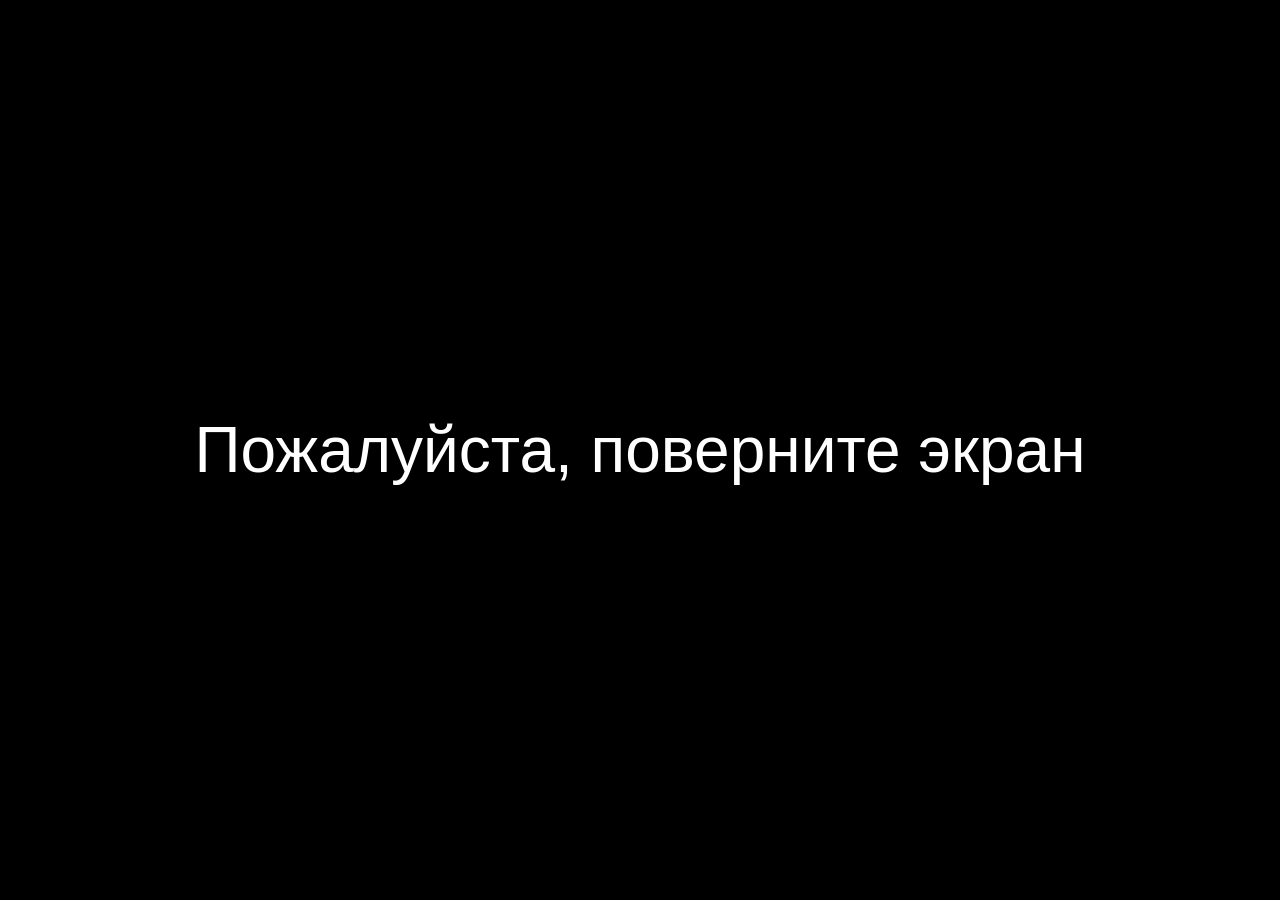
<file: index.html>
<!DOCTYPE html>
<html>
<head>
    <title>Старт</title>
    <meta charset="utf-8">
    <link href="https://fonts.sberbank.ru/css?family=SB+Sans:300,400,500,600,700&display=swap" rel="stylesheet">
    <link rel="stylesheet" href="./src/css/style.css">
    <link rel="stylesheet" href="./src/css/clon-preloader.css">
    <style>
        #question-container {
            flex: 0 0 auto;
            align-items: center;
            justify-content: center;
            display: flex;
            height: 13.5vh;
            padding: 35px;
            margin: 0vh auto 0;
            overflow: hidden;
            text-align: center;
        }
        #cat-container {
            margin-bottom: 2vh;
            z-index: 3;
        }
        #cat-container video {
            min-width: 110%;
        }
        #cat-container canvas {
            z-index: 3;
        }
        #progress-bar .step {
            background: rgba(255, 255, 255, 0.35);
            backdrop-filter: blur(15px);
            -webkit-backdrop-filter: blur(15px);
        }
        #progress-bar .active {
            background: rgba(255, 255, 255, 0.76);
        }
        #soundOverlay, #interaction-required-popup, #camera-access-required {
            z-index: 999;
        }
        button, #startBtn, .flow-btn, .primary, #soundStartBtn, #interaction-btn, #close-browser-popup, #skipVideoButton {
            -webkit-tap-highlight-color: transparent;
            outline: none;
        }
    </style>
</head>
<body>
<div id="preloader">
    <div id="preloader-text">Загрузка...</div>
    <div id="preloader-progress-container">
        <div id="preloader-progress-bar"></div>
    </div>
</div>
<script src="src/js/webgl-video-processor.js"></script>
<script src="src/js/config.js"></script>
<script src="src/js/requests.js"></script>
<video id="webcam-feed" playsinline autoplay muted></video>

<div id="main-container" class="hidden">
    <div id="progress-bar" style="margin-top: 20px">
        <div class="step" id="step1"></div>
        <div class="step" id="step2"></div>
        <div class="step" id="step3"></div>
    </div>
    <div id="wrong" style="display:none"></div>
    <div id="question-containe" style="height:8vh; display:flex; justify-content:flex-end; align-items:center; margin: 1vh 0; padding-right: 10vw;">
        <div id="skipVideoButton" style=" z-index: 1000; height: 100%; aspect-ratio: 1/1; border-radius: 50%; cursor: pointer; border:1px solid rgba(255, 255, 255, 0.4); background: #77777766 url(./svg/array.svg) no-repeat center; background-size: 70%; backdrop-filter: blur(10px); -webkit-backdrop-filter: blur(10px);">
        </div>
    </div>
    <div id="question-container" style="height:13.5vh">
        <div id="start-text"><h2 style="margin:15px 0">Привет!</h2>Скорее жми Старт, котан!</div>
        <div id="flow-ui" role="dialog" aria-hidden="true"></div>
        <div id="flow-question"></div>
    </div>

    <div id="cat-container">
        <canvas id="cat-canvas" style="height: 100%; width:100%; object-fit: cover;"></canvas>
        <video id="sbercat-video-1" playsinline muted crossorigin="anonymous"
               style="display: none; width: 100%; object-fit: contain">
            Ваш браузер не поддерживает видео.
        </video>
        <video id="sbercat-video-2" playsinline muted crossorigin="anonymous"
               style="display: none; width: 100%; object-fit: contain"></video>
        <video id="sbercat-video-3" playsinline muted crossorigin="anonymous"
               style="display: none; width: 100%; object-fit: contain"></video>
    </div>
    <div class="third" id="third"
         style="
         height: 15vh;
          display:none"
    ></div>
</div>

<div id="startBtn" class="hidden">Старт</div>
<div id="flow-buttons" class="hidden"></div>

<div id="soundOverlay" class="hidden" style="display: none;">
    <div class="soundBox">
        <div style="color:white; font-size: 60px; margin-bottom: 30px">Готов начать?</div>
        <button id="soundStartBtn">Готов</button>
    </div>
</div>


<div id="blur-overlay"></div>

<div id="interaction-required-popup"
     style="position: fixed; top: 0; left: 0; width: 100vw; height: 100vh; backdrop-filter: blur(40px); -webkit-backdrop-filter: blur(40px); background: rgba(0,0,0,0.25); z-index: 9999999; display: none; align-items: center; justify-content: center;">
    <div class="soundBox">
        <div style="color:white; font-size: 60px; margin-bottom: 30px">Готов начать?</div>
        <button id="interaction-btn"
                style="font-size: 42px; padding: 30px 70px; border-radius: 90px; background: linear-gradient(100deg, rgba(250, 237, 0, 1), rgba(88, 213, 105, 1),rgba(32, 199, 209, 1)); color: white; border: none; cursor: pointer;">
            Готов
        </button>
    </div>
</div>
<div id="supported-browsers-popup"
     style="position: fixed; top: 0; left: 0; width: 100%; height: 100%; background-color: rgba(0,0,0,0.8); color: white; text-align: center; z-index: 1000; align-items: center; justify-content: center;">
    <div style="background: rgba(255, 255, 255, 0.15); backdrop-filter: blur(40px); -webkit-backdrop-filter: blur(40px); border-radius: 35px; padding: 50px; margin: 20px;">
        <h1 style="font-size: 60px; margin-bottom: 30px;">Поддерживаемые браузеры</h1>
        <p style="font-size: 40px; text-align: left; margin-bottom: 40px;">
            Для корректной работы приложения убедитесь, что вы используете один из следующих браузеров:
        <p>
        <ul style="text-align: left;">
            <li style="font-size: 40px;">Яндекс Браузер (последняя версия) Android</li>
            <li style="font-size: 40px;">Google Chrome (последняя версия) Android</li>
            <li style="font-size: 40px;">Safari (последняя версия) IOS</li>
        </ul>
        <p style="font-size: 40px; text-align: left; margin-bottom: 40px;">
        </p>
        <button id="close-browser-popup"
                style="font-size: 42px; padding: 30px 70px; border-radius: 90px; background: linear-gradient(100deg, rgba(250, 237, 0, 1), rgba(88, 213, 105, 1),rgba(32, 199, 209, 1)); color: white; border: none; cursor: pointer;">
            Понятно
        </button>
    </div>
</div>
<div id="orientation-overlay" style="display: none; position: fixed; top: 0; left: 0; width: 100%; height: 100%; background-color: black; color: white; display: flex; align-items: center; justify-content: center; z-index: 999999999;">
    <p style="font-size: 5vw; text-align: center;">Пожалуйста, поверните экран</p>
</div>

<script src="src/js/preloader.js"></script>
<script src="src/js/common-functions.js"></script>
<script>
    const skipVideoButton = document.getElementById('skipVideoButton');

    function triggerImmediateButtonDisplayForOffline(videoSource) {
        if (!navigator.onLine) {
            if (videoSource.includes('cat_1_scen_1_1_fps25')) {
                document.getElementById("startBtn").style.display = "block";
            }
            if (videoSource.includes('cat_1_scen_1_2_fps25_slojnost')) {
                document.getElementById("flow-buttons").style.display = "flex";
            }
            if (videoSource.includes('cat_1_scen_1_3_fps25_vpered_kotan')) {
                document.getElementById("flow-buttons").style.display = "flex";
            }
            if (videoSource.includes('cat_2_scene_wrong_station_25Fps')) {
                const wrongBtn = document.getElementById("wrong-btn");
                if(wrongBtn) wrongBtn.style.display = "block";
            }
        }
    }

    function updateSkipButtonVisibility() {
        if (activeVideo && !activeVideo.paused && !activeVideo.ended && (activeVideo.dataset.originalSrc || "").indexOf('waiting_coffe_25Fps') === -1) {
            skipVideoButton.style.display = 'block';
        } else {
            skipVideoButton.style.display = 'none';
        }
    }

    skipVideoButton.addEventListener('click', () => {
        if (activeVideo && !activeVideo.paused && !activeVideo.ended && (activeVideo.dataset.originalSrc || "").indexOf('waiting_coffe_25Fps') === -1) {
            skipVideoButton.style.display = 'none';
            activeVideo.currentTime = activeVideo.duration;
        }
    });
    function checkOrientation() {
        const overlay = document.getElementById('orientation-overlay');
        // Show overlay if width is greater than height (landscape orientation)
        if (window.innerWidth > window.innerHeight) {
            overlay.style.display = 'flex';
        } else {
            overlay.style.display = 'none';
        }
    }

    // Initial check on page load
    document.addEventListener('DOMContentLoaded', checkOrientation);
    // Re-check on window resize and orientation change events
    window.addEventListener('resize', checkOrientation);
    window.addEventListener('orientationchange', checkOrientation);


    let catCanvas, webglProcessor, activeVideo;
    let userHasStarted = false;
    let isWrongStationHandled = false;

    let videos;

    const soundStartBtn = document.getElementById("startBtn");
    soundStartBtn.style.display = "none";
    document.addEventListener('touchmove', function(e) {
        e.preventDefault();
    }, { passive: false });

    function playVideo(src, loop = false) {
        const nextVideo = videos.find(v => v !== activeVideo);

        if (!nextVideo) return null; // Return null if no nextVideo
        nextVideo.dataset.endedTriggered = 'false';

        const platformSrc = getPlatformVideoSrc(src);
        const videoSrc = (window.preloadedVideoBlobs && window.preloadedVideoBlobs[platformSrc]) || platformSrc;

        nextVideo.dataset.originalSrc = platformSrc;

        nextVideo.pause();
        nextVideo.currentTime = 0;
        nextVideo.src = videoSrc;
        if (isIOS) {
            console.log('Playing video on iOS:', nextVideo.src);
        }
        nextVideo.loop = loop;
        nextVideo.muted = false;
        const playVideoWhenReady = () => {
            if (nextVideo.readyState >= nextVideo.HAVE_ENOUGH_DATA) {
                // Video is ready to play. Remove listener and attempt to play.
                nextVideo.removeEventListener('canplaythrough', playVideoWhenReady);

                nextVideo.addEventListener('playing', () => {
                    if (activeVideo) {
                        activeVideo.pause();
                        if (isAndroid) activeVideo.style.display = 'none';
                    }
                    activeVideo = nextVideo;
                    if (isAndroid) {
                        activeVideo.style.display = 'block';
                        catCanvas.style.display = 'none';
                    } else {
                        activeVideo.style.display = 'none';
                        catCanvas.style.display = 'block';
                    }
                    updateSkipButtonVisibility();
                }, { once: true });

                const playPromise = nextVideo.play();
                if (playPromise !== undefined) {
                    playPromise.catch(error => {
                        console.error("Video play failed:", error, "for src:", src);
                        if (error.name === "NotAllowedError") {
                            console.log("Autoplay with sound was blocked. Trying to play muted.");
                            nextVideo.muted = true;
                            nextVideo.play().catch(e => console.error("Muted autoplay also failed:", e));
                        }
                    });
                }
            }
        };

        nextVideo.addEventListener('canplaythrough', playVideoWhenReady);
        nextVideo.load();
        // Fallback for cases where canplaythrough might not fire or video is already ready
        playVideoWhenReady();
        return nextVideo; // Return the video element
    }

    function handleWrongStation() {
        if (isWrongStationHandled) return;
        isWrongStationHandled = true;
        document.getElementById('interaction-required-popup').style.display = 'none';
        document.getElementById('start-text').style.display = 'none';
        document.getElementById('startBtn').style.display = 'none';
        document.getElementById('flow-ui').style.display = 'none';
        document.getElementById('flow-question').style.display = 'none';
        document.getElementById('soundOverlay').style.display = 'none';
        document.getElementById('progress-bar').style.display = 'none';
        document.getElementById('wrong').style.display = 'none';
        videos.forEach(v => {
            v.pause();
            v.muted = true;
            v.currentTime = 0;
            if (isAndroid) v.style.display = 'none';
        });

        document.getElementById('blur-overlay').style.display = 'block';

        const questionContainer = document.getElementById('question-container');
        questionContainer.style.display = 'flex';
        questionContainer.innerHTML = `<div style="text-align: center;"><div style="text-align: center; padding-bottom: 5px; font-size: 50px;">Эй, следопыт, ты потерялся!</div><div style="font-size: 40px;">Это не та станция. Вернись к предыдущей и следуй по следам!</div></div>`;

        const flowButtons = document.getElementById('flow-buttons');
        flowButtons.style.display = 'flex';
        flowButtons.innerHTML = '';

        const wrongStationBtn = document.createElement('button');
        wrongStationBtn.id = 'wrong-btn';
        wrongStationBtn.className = 'primary';
        wrongStationBtn.textContent = 'Вернуться к поиску';
        wrongStationBtn.style.width = '100%';
        wrongStationBtn.style.display = 'none';
        wrongStationBtn.onclick = function () {
            document.getElementById('blur-overlay').style.display = 'none';
            window.location.href = 'qr.html';
        };
        flowButtons.appendChild(wrongStationBtn);
        const playedVideo = playVideo('https://nicka-cc.github.io/sbercat2/mp4/cat_2_scene_wrong_station_25Fps 2_1.mp4', false);
        if (playedVideo) {
            triggerImmediateButtonDisplayForOffline(playedVideo.currentSrc);
        }
    }

    function applyChromaKey(videoElement) {
        if (isAndroid || !webglProcessor || !videoElement.videoWidth) return;

        const cropPercent = 0;
        const crop = {
            x: 0,
            y: cropPercent,
            width: 1,
            height: 1 - cropPercent
        };

        const keyingOptions = {
            threshold: 25 / 255.0,
            max_green: 180.0 / 255.0
        };

        webglProcessor.render(videoElement, crop, keyingOptions);
    }

    function onVideoEnd(video) {
        // Ensure this logic runs only once per video playback
        if (video.dataset.endedTriggered === 'true') return;
        video.dataset.endedTriggered = 'true';

        const videoSource = video.dataset.originalSrc || video.src || "";
        if (videoSource.includes('cat_1_scen_1_1_fps25')) {
            document.getElementById("startBtn").style.display = "block";
        }
        if (videoSource.includes('cat_1_scen_1_2_fps25_slojnost')) {
            document.getElementById("flow-buttons").style.display = "flex";
        }
        if (videoSource.includes('cat_1_scen_1_3_fps25_vpered_kotan')) {
            document.getElementById("flow-buttons").style.display = "flex";
        }
        if (videoSource.includes('cat_2_scene_wrong_station_25Fps')) {
            const wrongBtn = document.getElementById("wrong-btn");
            if(wrongBtn) wrongBtn.style.display = "block";
        }
        // Only play waiting_coffe if the current video is not already looping that.
        // This prevents re-triggering the waiting video unnecessarily if `onVideoEnd` is called multiple times by timeupdate.
        if (!video.loop && !videoSource.includes('waiting_coffe_25Fps')) {
            playVideo('https://nicka-cc.github.io/sbercat2/mp4/waiting_coffe_25Fps.mp4', true);
        }
        updateSkipButtonVisibility(); // Update button visibility when video ends
    }

    function renderLoop() {
        requestAnimationFrame(renderLoop);
        if (activeVideo && !activeVideo.paused) {
            if (!isAndroid) {
                applyChromaKey(activeVideo);
            }
        }
    }

    function startApp() {
        const currentFile = window.location.pathname.split('/').pop();
        let expectedStation = localStorage.getItem('currentStation');

        if ((currentFile !== expectedStation) && expectedStation && expectedStation !== 'null') {
            const interactionPopup = document.getElementById('interaction-required-popup');
            interactionPopup.style.display = 'flex';
            document.getElementById('interaction-btn').onclick = () => {
                interactionPopup.style.display = 'none';
                if (!isWrongStationHandled) {
                    handleWrongStation();
                }
            };
        } else {
            if (!userHasStarted) { // Check if progress was restored
                document.getElementById('soundOverlay').style.display = 'flex';
            }

            if (currentFile === 'index.html' && !localStorage.getItem('unauth_activated')) {
                activateUnauth(SCENE_UUID).then(result => {
                    if (result) {
                        localStorage.setItem('unauth_activated', 'true');
                    }
                });
            }
        }
        updateSkipButtonVisibility(); // Initial visibility check
    }

    function init() {
        startWebcam();
        catCanvas = document.getElementById('cat-canvas');

        if (isAndroid) {
            catCanvas.style.display = 'none';
        } else {
            webglProcessor = new WebGLVideoProcessor(catCanvas);
        }

        videos = [
            document.getElementById('sbercat-video-1'),
            document.getElementById('sbercat-video-2'),
            document.getElementById('sbercat-video-3')
        ];
        const video1 = document.getElementById('sbercat-video-1');

        const initialPlatformSrc = getPlatformVideoSrc('https://nicka-cc.github.io/sbercat2/mp4/cat_1_scen_1_1_fps25.mp4');
        const initialVideoSrc = (window.preloadedVideoBlobs && window.preloadedVideoBlobs[initialPlatformSrc]) || initialPlatformSrc;
        video1.src = initialVideoSrc;
        if (isIOS) {
            console.log('Playing initial video on iOS:', video1.src);
        }
        video1.dataset.originalSrc = initialPlatformSrc;
        video1.load();
        activeVideo = video1;

        videos.forEach(v => {
            v.addEventListener('ended', () => onVideoEnd(v));
            v.addEventListener('timeupdate', () => {
                if (v.duration && v.currentTime >= v.duration - 0.3) {
                    onVideoEnd(v);
                }
            });
        });
        window.addEventListener('resize', () => {
            if (!isAndroid && activeVideo) {
                applyChromaKey(activeVideo);
            }
        });

        const savedProgress = JSON.parse(localStorage.getItem('index_progress') || 'null');
        const soundStartButton = document.getElementById("soundStartBtn");

        if (savedProgress && savedProgress.step === 4) {
            // Directly show the scan button UI, bypassing the "continue" overlay.
            userHasStarted = true;
            activeVideo.muted = false;
            document.getElementById("soundOverlay").style.display = "none";
            document.getElementById('startBtn').style.display = 'none';
            document.getElementById('start-text').style.display = 'none';

            setStep(3);
            document.getElementById("flow-question").style.display = 'flex';
            document.getElementById("flow-question").innerHTML =
                "Готов к сканированию?<br>Следуй по моим следам, ищи следующий код";
            document.getElementById("flow-buttons").style.display = 'flex';
            document.getElementById("flow-buttons").innerHTML = `
                <button id="scanBtn" class="flow-btn">Сканировать код</button>
            `;
            document.getElementById("scanBtn").style.border = 'none';
            document.getElementById('scanBtn').style.background = 'linear-gradient(100deg, rgba(250, 237, 0, 1), rgba(88, 213, 105, 1),rgba(32, 199, 209, 1))';
            document.getElementById("scanBtn").addEventListener("click", () => {
                localStorage.removeItem('index_progress');
                localStorage.setItem("currentStation", 'mainStation2.html');
                stopWebcam();
                window.location.href = "qr.html";
            });
            playVideo('https://nicka-cc.github.io/sbercat2/mp4/waiting_coffe_25Fps.mp4', true);

        } else if (savedProgress && (savedProgress.step === 2 || (savedProgress.step === 3 && savedProgress.age !== undefined))) {
            soundStartButton.textContent = 'Продолжить';
            soundStartButton.addEventListener('click', () => {
                userHasStarted = true;
                activeVideo.muted = false;
                document.getElementById("soundOverlay").style.display = "none";
                document.getElementById('startBtn').style.display = 'none';
                document.getElementById('start-text').style.display = 'none';

                if (savedProgress.step === 2) {
                    setStep(2);
                    showAgeStep();
                    playVideo('https://nicka-cc.github.io/sbercat2/mp4/cat_1_scen_1_2_fps25_slojnost.mp4', false);
                } else if (savedProgress.step === 3) {
                    setStep(3);
                    showCountStep(savedProgress.age);
                    playVideo('https://nicka-cc.github.io/sbercat2/mp4/waiting_coffe_25Fps.mp4', true);
                    document.getElementById("flow-buttons").style.display = "flex";
                }
            });

        } else {
            setStep(1);
            soundStartButton.addEventListener("click", () => {
                userHasStarted = true;
                activeVideo.muted = false;

                const playAction = () => {
                    const videoPlayPromise = activeVideo.play();
                    videoPlayPromise.then(() => {
                        document.getElementById("soundOverlay").style.display = "none";
                        if (isAndroid) activeVideo.style.display = 'block';
                        updateSkipButtonVisibility();
                        triggerImmediateButtonDisplayForOffline(activeVideo.currentSrc);
                    }).catch(e => {
                        console.error("Video play failed", e);
                        document.getElementById("soundOverlay").style.display = "none";
                    });
                };

                if (activeVideo.readyState >= activeVideo.HAVE_ENOUGH_DATA) {
                    playAction();
                } else {
                    activeVideo.addEventListener('canplaythrough', playAction, { once: true });
                }
            });

            const startBtn = document.getElementById('startBtn');
            startBtn.addEventListener('click', async () => {
                if (isAndroid) {
                    activeVideo.style.display = 'block';
                    catCanvas.style.display = 'none';
                }
                if (!localStorage.getItem('user_id')) {
                    localStorage.setItem('user_id', crypto.randomUUID());
                }
                localStorage.setItem('total_balls', '0');
                localStorage.setItem('index_progress', JSON.stringify({step: 2}));
                setStep(2);
                const playedVideo = playVideo('https://nicka-cc.github.io/sbercat2/mp4/cat_1_scen_1_2_fps25_slojnost.mp4', false);
                if (playedVideo) {
                    triggerImmediateButtonDisplayForOffline(playedVideo.currentSrc);
                }
                startBtn.style.display = 'none';
                document.getElementById('start-text').style.display = 'none';
                showAgeStep();
                updateSkipButtonVisibility();
            });
        }

        startApp();
        updateSkipButtonVisibility();

        document.getElementById('close-browser-popup').addEventListener('click', () => {
            document.getElementById('supported-browsers-popup').style.display = 'none';
        });

        window.addEventListener('pagehide', stopWebcam);

        function handleVisibilityChange() {
            if (document.visibilityState === 'hidden') {
                if (activeVideo && !activeVideo.paused) {
                    activeVideo.pause();
                }
                stopWebcam();
            } else {
                const track = currentWebcamStream?.getVideoTracks?.()[0];
                const isDead = !track || track.readyState === 'ended';
                if (isDead || !currentWebcamStream) {
                    startWebcam();
                }
                if (activeVideo) {
                    if (activeVideo.ended) {
                        onVideoEnd(activeVideo);
                    } else if (activeVideo.paused && userHasStarted) {
                        activeVideo.play().catch(err => {});
                    }
                }
            }
        }
        document.addEventListener('visibilitychange', handleVisibilityChange);

        if (!isAndroid) {
            renderLoop();
        }
    }

    // --- Start Execution ---
    const urlParams = getUrlParams();
    const SCENE_UUID = urlParams.uuid || '44444e69-ebfc-41bd-a124-809da0a23db2';
    const STATION = urlParams.station ? parseInt(urlParams.station) : 1;

    if (!localStorage.getItem("user_id")) {
        localStorage.setItem("user_id", crypto.randomUUID());
        localStorage.setItem("total_balls", '0');
    }
    loadAgeCategories();

    const indexAssetsConfig = {
        video1: 'https://nicka-cc.github.io/sbercat2/mp4/cat_1_scen_1_1_fps25.mp4',
        video2: 'https://nicka-cc.github.io/sbercat2/mp4/cat_1_scen_1_2_fps25_slojnost.mp4',
        video3: 'https://nicka-cc.github.io/sbercat2/mp4/cat_1_scen_1_3_fps25_vpered_kotan.mp4',
        video4: 'https://nicka-cc.github.io/sbercat2/mp4/cat_2_scene_wrong_station_25Fps 2_1.mp4',
        video5: 'https://nicka-cc.github.io/sbercat2/mp4/waiting_coffe_25Fps.mp4',
        svg1: './svg/array.svg'
    };

    preloadAssets(
        indexAssetsConfig,
        init,
        ['main-container', 'startBtn', 'flow-buttons', 'soundOverlay'],
        ['mainStation2.html'], // htmlPagesToPreload
        ['./src/css/style.css', './src/css/preloader.css'], // cssAssets
        ['https://fonts.sberbank.ru/css?family=SB+Sans:300,400,500,600,700&display=swap'], // fontAssets
        ['./src/js/config.js', './src/js/webgl-video-processor.js', './src/js/common-functions.js', './src/js/station-configs.js', './src/js/station-common.js', './src/js/preloader.js'] // jsAssets
    );

    async function showAgeStep() {
        document.getElementById('flow-question').style.display = 'flex';
        document.getElementById('flow-buttons').style.display = 'none';
        const categoriesJson = localStorage.getItem('ageCategories');
        let categories = [];

        if (categoriesJson) {
            try {
                categories = JSON.parse(categoriesJson);
            } catch (e) {
                console.error('Error parsing age categories:', e);
            }
        }
        if (!categories.length) {
            categories = [{"uuid":"bc00da40-875a-459d-9870-45aa94128790","name":"Младше 10 лет"},{"uuid":"1ee62e44-2c42-4f5e-a97f-d5cd38724133","name":"Старше 10 лет"}];
        }

        document.getElementById("flow-question").innerHTML =
            "Тебе уже стукнуло 10 лет, котан?";
        let buttonsHTML = '';
        categories.forEach((category, index) => {
            const buttonId = index === 0 ? 'noAge' : 'yesAge';
            buttonsHTML += `<button id="${buttonId}" class="flow-btn" data-uuid="${category.uuid}">${index === 0 ? 'нет' : 'да'}</button>`;
        });

        document.getElementById("flow-buttons").innerHTML = buttonsHTML;
        document.getElementById("flow-buttons").style.flexDirection='row-reverse';
        document.querySelectorAll('.flow-btn').forEach(btn => {
            btn.style.background = 'linear-gradient(100deg, rgba(250, 237, 0, 1), rgba(88, 213, 105, 1),rgba(32, 199, 209, 1))';
            btn.style.border = 'none';
        });

        categories.forEach((category, index) => {
            const buttonId = index === 0 ? 'noAge' : 'yesAge';
            document.getElementById(buttonId).addEventListener('click', () => {
                const flowUi = document.getElementById('flow-ui');
                flowUi.dataset.ageCategoryUuid = category.uuid;
                flowUi.dataset.age = index === 0 ? "9" : "11";
                showCountStep(index === 0 ? 9 : 11);
            });
        });
    }

    function showCountStep(age) {
        localStorage.setItem('index_progress', JSON.stringify({step: 3, age: age}));
        setStep(3);
        document.getElementById("flow-question").innerHTML =
            "Котировки растут. На сколько вопросов готов ответить?";
        document.getElementById("flow-buttons").style.flexDirection = 'column';
        document.getElementById("flow-buttons").innerHTML = `
        <button class="count-btn flow-btn" data-count="3">3</button>
        <button class="count-btn flow-btn" data-count="6">6</button>
        <button class="count-btn flow-btn" data-count="12">12</button>
    `;

        [...document.querySelectorAll('.count-btn')].forEach(btn => {
            btn.addEventListener('click', (e) => {
                const cnt = parseInt(e.target.dataset.count);
                finalizeFlow(age, cnt);
            });
        });
    }

    async function finalizeFlow(age, count) {
        localStorage.setItem('questionCount', count);
        age > 10 ? localStorage.setItem('difficulty', 'teen') :localStorage.setItem('difficulty', 'baby') ;
        setStep(3);
        localStorage.setItem('index_progress', JSON.stringify({step: 4}));
        const playedVideo = playVideo('https://nicka-cc.github.io/sbercat2/mp4/cat_1_scen_1_3_fps25_vpered_kotan.mp4', false);
        if (playedVideo) {
            triggerImmediateButtonDisplayForOffline(playedVideo.currentSrc);
        }
        document.getElementById("flow-question").innerHTML =
            "Готов к сканированию?<br>Следуй по моим следам, ищи следующий код";
        document.getElementById("flow-buttons").style.display = 'none';
        document.getElementById("flow-buttons").innerHTML = `
        <button id="scanBtn" class="flow-btn">Сканировать код</button>
    `;
        document.getElementById("scanBtn").style.border = 'none';
        document.getElementById('scanBtn').style.background = 'linear-gradient(100deg, rgba(250, 237, 0, 1), rgba(88, 213, 105, 1),rgba(32, 199, 209, 1))';
        document.getElementById("scanBtn").addEventListener("click", () => {
            localStorage.removeItem('index_progress');
            localStorage.setItem("currentStation", 'mainStation2.html');
            stopWebcam(); // Stop webcam before navigating
            window.location.href = "qr.html";
        });
        const flowUi = document.getElementById('flow-ui');
        const ageCategoryUuid = flowUi.dataset.ageCategoryUuid;
        const userResult = await createUser(ageCategoryUuid, count);
        if (userResult) {
            const statsResult = await createStatistics(SCENE_UUID,STATION, null);
        }
        updateSkipButtonVisibility();
    }

    function setStep(n) {
        document.querySelectorAll('#progress-bar .step').forEach((el, i) => {
            el.classList.toggle('active', i === n - 1);
        });
    }

    function getOperatingSystem() {
        const userAgent = navigator.userAgent || navigator.platform || '';
        if (/Android/i.test(userAgent)) return 'Android';
        if (/iOS|iPhone|iPad|iPod/i.test(userAgent)) return 'iOS';
        return 'Unknown';
    }
    function getBrowser() {
        const userAgent = navigator.userAgent || '';
        if (userAgent.indexOf('CriOS') > -1) return 'Chrome';
        if (userAgent.indexOf('FxiOS') > -1) return 'Firefox';
        if (userAgent.indexOf('Chrome') > -1 && userAgent.indexOf('Edg') === -1) return 'Chrome';
        if (userAgent.indexOf('Firefox') > -1) return 'Firefox';
        if (userAgent.indexOf('Edg') > -1) return 'Edge';
        if (userAgent.indexOf('Safari') > -1) return 'Safari';
        return 'Unknown';
    }
</script>
</body>
</html>
</file>
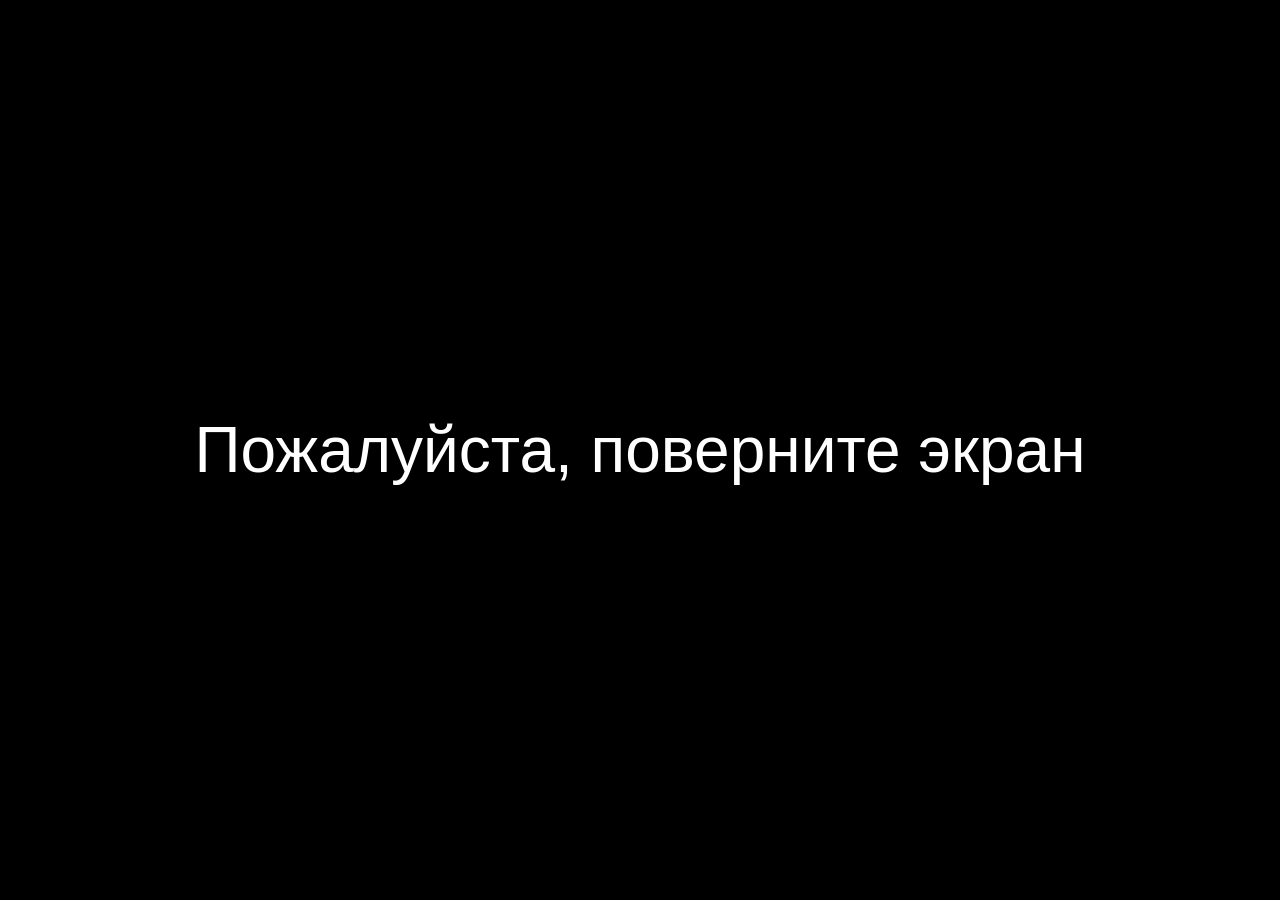
<file: final.html>
<!DOCTYPE html>
<html lang="ru">
<head>
    <meta charset="utf-8" />
    <title>Финал</title>
    <link href="https://fonts.sberbank.ru/css?family=SB+Sans:300,400,500,600,700&display=swap" rel="stylesheet">
    <link rel="stylesheet" href="./src/css/style.css">
    <link rel="stylesheet" href="./src/css/preloader.css">
    <style>
        html, body {
            width: 100vw;
            height: 100vh;
            background: rgba(0, 0, 0, 0.42);
        }
        #question-container {
            flex: 0 0 auto;
            padding: 0 40px;
            height: 14.5vh;
            margin: 0 auto 0;
            display: flex;
            flex-direction: column;
            justify-content: center;
            align-items: center;
            overflow: hidden;
        }
        #cat-container video {
            min-width: 100%;
        }
    </style>
</head>
<body>
<div id="preloader">
    <div id="preloader-text">Загрузка...</div>
    <div id="preloader-progress-container">
        <div id="preloader-progress-bar"></div>
    </div>
</div>
<script src="src/js/webgl-video-processor.js"></script>
<script src="src/js/config.js"></script>
<div id="soundOverlay" class="hidden">
    <div class="soundBox">
        <div style="color:white; font-size: 60px; margin-bottom: 30px">Готов посмотреть результат?</div>
        <button id="soundStartBtn">Смотреть!</button>
    </div>
</div>

<div id="main-content" class="hidden">
    <video id="arjs-video" playsinline autoplay muted></video>

    <div id="main-container">
        <div id="progress-bar" style="margin-top: 20px">
            <div class="step" id="step1"></div>
            <div class="step" id="step2"></div>
            <div class="step" id="step3"></div>
        </div>
        <div id="question-containe" style="height:8vh; display:flex; justify-content:flex-end; align-items:center; margin: 1vh 0; padding-right: 10vw;">
            <div id="skipVideoButton" style=" z-index: 1000; height: 100%; aspect-ratio: 1/1; border-radius: 50%; cursor: pointer; border:1px solid rgba(255, 255, 255, 0.4); background: #77777766 url(./svg/array.svg) no-repeat center; background-size: 70%; backdrop-filter: blur(10px); -webkit-backdrop-filter: blur(10px); display:none">
            </div>
        </div>
        <div id="question-container">
            <div id="final-points" style="
                font-size:40px;
                font-weight:700;
                height: 13.5vh;
                overflow: hidden;
                word-wrap: break-word;
                text-align: center;
                display: flex;
                flex-direction: column;
                justify-content: center;
            ">
            </div>
        </div>
        <div id="cat-container">
            <canvas id="cat-canvas"></canvas>
            <video id="sbercat-video" playsinline muted crossorigin="anonymous"
                   style="position: absolute; width: 100%; object-fit: contain; display: none; z-index: 3;">
                <source src="https://nicka-cc.github.io/sbercat2/mp4/Scen_5_25fps.mp4" type="video/mp4">
                Ваш браузер не поддерживает видео.
            </video>
            <video id="sbercat-video-2" playsinline muted crossorigin="anonymous"
                   style="position: absolute; width: 100%; object-fit: contain; display: none; z-index: 3"></video>
            <video id="sbercat-video-3" playsinline muted crossorigin="anonymous" style="display: none;"></video>
        </div>
        <div class="third" id="third" style="height: 15vh"></div>
    </div>

    <div id="final-ui" style="display: none;"></div>

    <div id="final-ui2" style="
      position: fixed;
      bottom: 4%;
      left: 50%;
      transform: translateX(-50%);
      width: 90vw;
      padding: 30px;
      background: rgba(0,0,0,0);
      border-radius: 35px;
      text-align: center;
      color: white;
      font-family: sans-serif;
      font-size: 40px;
      display: none;
      z-index: 1001;">
        <button id="shareBtn" style="
        width: 100%;
        padding: 20px;
        height: 140px;
        margin-bottom: 20px;
        border-radius: 90px;
        border:none;
        font-size:40px;
        color:white;
        background: linear-gradient(100deg, rgba(250, 237, 0, 1), rgba(88, 213, 105, 1),rgba(32, 199, 209, 1));
      ">Поделиться
        </button>

        <button id="retryBtn" style="
        width: 100%;
        padding: 20px;
        height: 140px;
        border-radius: 90px;
        border:none;
        font-size:40px;
        color:white;
        background: rgba(255,255,255,0.25);
      ">Пройти ещё раз
        </button>
    </div>

</div>
<div id="interaction-required-popup"
     style="position: fixed; top: 0; left: 0; width: 100vw; height: 100vh; backdrop-filter: blur(40px); -webkit-backdrop-filter: blur(40px); background: rgba(0,0,0,0.25); z-index: 9999999; display: none; align-items: center; justify-content: center;">
    <div class="soundBox">
        <!--        <div style="color:white; font-size: 60px; margin-bottom: 30px">Готов начать?</div>-->
        <button id="interaction-btn"
                style="font-size: 42px; padding: 30px 70px; border-radius: 90px; background: linear-gradient(100deg, rgba(250, 237, 0, 1), rgba(88, 213, 105, 1),rgba(32, 199, 209, 1)); color: white; border: none; cursor: pointer;">
            Готов
        </button>
    </div>
</div>
<div id="blur-overlay"></div>
<div id="orientation-overlay" style="display: none; position: fixed; top: 0; left: 0; width: 100%; height: 100%; background-color: black; color: white; display: flex; align-items: center; justify-content: center; z-index: 999999999;">
    <p style="font-size: 5vw; text-align: center;">Пожалуйста, поверните экран</p>
</div>
<script src="src/js/preloader.js"></script>
<script src="src/js/common-functions.js"></script>
<script>

    function checkOrientation() {
        const overlay = document.getElementById('orientation-overlay');
        // Show overlay if width is greater than height (landscape orientation)
        if (window.innerWidth > window.innerHeight) {
            overlay.style.display = 'flex';
        } else {
            overlay.style.display = 'none';
        }
    }

    // Initial check on page load
    document.addEventListener('DOMContentLoaded', checkOrientation);
    // Re-check on window resize and orientation change events
    window.addEventListener('resize', checkOrientation);
    window.addEventListener('orientationchange', checkOrientation);


    const urlParams = getUrlParams();
    const SCENE_UUID = urlParams.uuid || '21e41c43-b5b1-490a-a27f-beb3331ee483';
    const STATION = urlParams.station ? parseInt(urlParams.station) : 5;
    let catCanvas, webglProcessor, activeVideo;
    let videos;
    let totalBalls = 0;
    let isWrongStationHandled = false;

    const skipVideoButton = document.getElementById('skipVideoButton');

    function updateSkipButtonVisibility() {
        const currentSrc = (activeVideo && activeVideo.dataset.originalSrc) || (activeVideo && activeVideo.currentSrc) || '';
        const fileName = currentSrc.split('/').pop();

        if (activeVideo && !activeVideo.paused && !activeVideo.ended && !fileName.includes('waiting') && fileName.length > 0) {
            skipVideoButton.style.display = 'block';
        } else {
            skipVideoButton.style.display = 'none';
        }
    }

    skipVideoButton.addEventListener('click', () => {
        if (activeVideo && !activeVideo.paused && !activeVideo.ended) {
            skipVideoButton.style.display = 'none';
            activeVideo.currentTime = activeVideo.duration;
        }
    });

    async function createStatistics(sceneUuid, station = null, points = null) {
        const userUuid = localStorage.getItem('user_id');
        try {
            const body = {
                user_uuid: userUuid,
                scene_uuid: sceneUuid
            };
            if (station !== null) body.station = station;
            if (points !== null) body.points = points;

            const response = await fetch(`${API_BASE_URL}/webapp/create_statistics`, {
                method: 'POST',
                headers: {
                    'Content-Type': 'application/json',
                    'api_key': API_KEY
                },
                body: JSON.stringify(body)
            });
            if (response.ok) {
                const result = await response.json();
                return result;
            } else {
                console.error('Failed to create statistics:', response.status);
                return null;
            }
        } catch (error) {
            console.error('Error creating statistics:', error);
            return null;
        }
    }
    async function startWebcam() {
        const webcamFeed = document.getElementById('arjs-video');
        try {
            const stream = await navigator.mediaDevices.getUserMedia({
                video: {
                    facingMode: {ideal: "environment"},
                    width: {ideal: 1280},
                    height: {ideal: 720},
                    frameRate: { ideal: 24, max: 24 }
                },
                audio: false
            });
            webcamFeed.srcObject = stream;
        } catch (err) {
            console.error("Error accessing webcam: ", err);
            document.getElementById('camera-access-required').style.display = 'block';
        }
    }



    function playVideo(src, loop = false) {
        const nextVideo = videos.find(v => v !== activeVideo);
        if (!nextVideo) return;

        const platformSrc = getPlatformVideoSrc(src);
        const videoSrc = (window.preloadedVideoBlobs && window.preloadedVideoBlobs[platformSrc]) || platformSrc;
        nextVideo.dataset.originalSrc = platformSrc;

        nextVideo.pause();
        nextVideo.currentTime = 0;
        nextVideo.src = videoSrc;
        nextVideo.loop = loop;
        nextVideo.muted = false;
        nextVideo.load();

        const playPromise = nextVideo.play();
        if (playPromise !== undefined) {
            playPromise.then(() => {
                if (activeVideo) {
                    activeVideo.pause();
                    if (isAndroid) {
                        document.getElementById("sbercat-video-2").style.display = 'none';
                    }
                }
                activeVideo = nextVideo;
                if (isAndroid) {
                    activeVideo.style.display = 'block';
                    catCanvas.style.display = 'none';
                } else {
                    activeVideo.style.display = 'none';
                    catCanvas.style.display = 'block';
                }
                updateSkipButtonVisibility();
            }).catch(error => {
                console.error("Video play failed:", error);
            });
        }
    }

    function applyAndroidVideoTransform(videoElement) {
        if (!videoElement.videoWidth || !videoElement.videoHeight) return;
        const container = document.getElementById('cat-container');
        const contW = container.offsetWidth;
        const contH = container.offsetHeight;
        const vW = videoElement.videoWidth;
        const vH = videoElement.videoHeight;
        const cropPercent = 0.5;
        const croppedHeight = vH * (1 - cropPercent);
        const scale = Math.min(contW / vW, contH / croppedHeight);
        const finalW = vW * scale;
        const finalH = vH * scale;
        const offsetX = (contW - finalW) / 2;
        const offsetY = (contH - finalH) / 2 - (vH * cropPercent * scale);
        videoElement.style.position = 'absolute';
        videoElement.style.left = offsetX + 'px';
        videoElement.style.top = offsetY + 'px';
        videoElement.style.width = finalW + 'px';
        videoElement.style.height = finalH + 'px';
        videoElement.style.objectFit = 'cover';
    }

    function applyChromaKey(videoElement) {
        if (isAndroid || !webglProcessor || !videoElement.videoWidth) return;

        const cropPercent = 0;
        const crop = {
            x: 0,
            y: cropPercent,
            width: 1,
            height: 1 - cropPercent
        };

        const keyingOptions = {
            threshold: 60 / 255.0,
            max_green: 180.0 / 255.0
        };

        webglProcessor.render(videoElement, crop, keyingOptions);
    }

    function renderLoop() {
        requestAnimationFrame(renderLoop);
        if (activeVideo && !activeVideo.paused) {
            if (!isAndroid) {
                applyChromaKey(activeVideo);
            }
        }
    }

    function handleWrongStation() {
        if (isWrongStationHandled) return;
        isWrongStationHandled = true;

        document.getElementById('final-ui2').style.display = 'block';
        document.getElementById('final-ui2').innerHTML = '';

        const questionContainer = document.getElementById('question-container');
        questionContainer.style.display = 'flex';
        questionContainer.innerHTML = `<div style="text-align: center;"><div style="font-size: 50px;text-align: center; padding-bottom: 5px;">Эй, следопыт, ты потерялся!</div><div style="font-size: 40px;">Это не та станция. Вернись к предыдущей и следуй по следам!</div></div>`;

        videos.forEach(v => {
            v.pause();
            v.muted = true;
            v.currentTime = 0;
            if (isAndroid) {
                v.style.display = 'none';
            }
        });

        document.getElementById('blur-overlay').style.display = 'block';

        const wrongStationBtn = document.createElement('button');
        wrongStationBtn.id = 'wrong-btn';
        wrongStationBtn.className = 'primary';
        wrongStationBtn.textContent = 'Вернуться к поиску';
        wrongStationBtn.style.display = 'none';
        wrongStationBtn.onclick = function () {
            document.getElementById('blur-overlay').style.display = 'none';
            window.location.href = 'qr.html';
        };

        const finalUi2 = document.getElementById('final-ui2');
        finalUi2.appendChild(wrongStationBtn);


        playVideo('https://nicka-cc.github.io/sbercat2/mp4/cat_2_scene_wrong_station_25Fps 2_1.mp4', false);
    }

    function init() {
        startWebcam();
        catCanvas = document.getElementById('cat-canvas');

        if (isAndroid) {
            catCanvas.style.display = 'none';
        } else {
            webglProcessor = new WebGLVideoProcessor(catCanvas);
        }

        videos = [
            document.getElementById('sbercat-video'),
            document.getElementById('sbercat-video-2'),
            document.getElementById('sbercat-video-3')
        ];
        activeVideo = videos[0];



        videos.forEach(v => {
            v.addEventListener('ended', function () {
                const videoSource = v.dataset.originalSrc || v.currentSrc || v.src || "";
                skipVideoButton.style.display = 'none';
                if (videoSource.includes('Scen_5_25fps')) {
                    if (activeVideo) {
                        activeVideo.pause();
                        activeVideo.currentTime = 0;
                        activeVideo.style.display = 'none';
                    }
                    if (catCanvas) {
                        catCanvas.style.display = 'none';
                    }
                    document.getElementById("final-ui2").style.display = "block";
                    document.getElementById("final-message-after-video").style.display = "block";
                    document.getElementById("final-points").style.height="auto";
                    document.getElementById("final-points").style.padding="10px";
                    document.getElementById("question-container").style.height="auto";
                    return;
                }
                if (videoSource.includes('cat_2_scene_wrong_station_25Fps')) {
                    document.getElementById("wrong-btn").style.display = "block";
                }
                if (!v.loop) {
                    playVideo('https://nicka-cc.github.io/sbercat2/mp4/waiting_coffe_25Fps.mp4', true);
                }
                updateSkipButtonVisibility();
            });
        });

        window.addEventListener('resize', () => {
            if (!isAndroid && activeVideo) {
                applyChromaKey(activeVideo);
            }
        });

        const currentFile = window.location.pathname.split('/').pop();
        let expectedStation = localStorage.getItem('currentStation');

        if (((currentFile !== expectedStation) && expectedStation) || !expectedStation) {
            document.getElementById('soundOverlay').style.display = 'none';
            const interactionPopup = document.getElementById('interaction-required-popup');
            interactionPopup.style.display = 'flex';
            document.getElementById('interaction-btn').onclick = () => {
                interactionPopup.style.display = 'none';
                if (!isWrongStationHandled) {
                    handleWrongStation();
                }
            };
        }
    }
    const soundStartBtn = document.getElementById('soundStartBtn');
    soundStartBtn.addEventListener('click', () => {
        videos.forEach(v => v.muted = false);
        soundOverlay.style.display = 'none';
        totalBalls = localStorage.getItem('total_balls') || 0;
        finishQuiz();
    });
    function finishQuiz() {
        createStatistics(SCENE_UUID, STATION);
        const finalUI = document.getElementById("final-ui");
        finalUI.style.display = "block";
        playVideo('https://nicka-cc.github.io/sbercat2/mp4/Scen_5_25fps.mp4', false);
        function getCoinDeclension(number) {
            number = Math.abs(number);
            if (number % 10 === 1 && number % 100 !== 11) return 'монета';
            if ([2, 3, 4].includes(number % 10) && ![12, 13, 14].includes(number % 100)) return 'монеты';
            return 'монет';
        }
        const coinString = getCoinDeclension(totalBalls);
        document.getElementById("final-points").innerHTML = `
          <div>
            <div style="font-size: 50px">Ура!</div>
            <div>Ты прошёл квест и ответил на все вопросы!</div>
            <div style="margin-top: 10px">Твой результат: ${totalBalls} ${coinString}!</div>
            <div id="final-message-after-video" style="display:none" >
        <div>Скорее обратись к сотруднику Сбера на последней станции, получи свой диплом и приятный сюрприз!</div>
        <div>Приходи еще, котан!</div>
    </div>
          </div>
        `;
        document.getElementById("shareBtn").onclick = () => {
            try {
                navigator.share({
                    title: "Приглашение от друга!",
                    text: "Твой друг приглашает тебя в офис Сбера на игру!",
                    url: 'https://nicka-cc.github.io/sbercat2/friend_share_page.html'
                });
            } catch (e) {
                alert("Поделиться невозможно на этом устройстве.");
            }
        };

        document.getElementById("retryBtn").onclick = () => {
            localStorage.clear('currentStation');
            localStorage.clear('questionCount');
            localStorage.clear('total_balls');
            window.location.href = "qr.html";
        };
    }

    const finalAssetsConfig = {
        finalVideo: 'https://nicka-cc.github.io/sbercat2/mp4/Scen_5_25fps.mp4',
        waitingVideo: 'https://nicka-cc.github.io/sbercat2/mp4/waiting_coffe_25Fps.mp4',
        wrongStationVideo: 'https://nicka-cc.github.io/sbercat2/mp4/cat_2_scene_wrong_station_25Fps 2_1.mp4'
    };

    preloadAssets(finalAssetsConfig, () => {
        init();
        if (!isAndroid) {
            renderLoop();
        }
    }, ['main-content', 'soundOverlay']);

</script>
<div id="camera-access-required"
     style="display: none; position: fixed; top: 0; left: 0; width: 100%; height: 100%; background-color: black; color: white; text-align: center; z-index: 99999999;">
    <div style="position: absolute; top: 50%; left: 50%; transform: translate(-50%, -50%);">
        <h1 style="font-size: 60px;">Требуется доступ к камере</h1>
        <p style="font-size: 40px;">Пожалуйста, разрешите доступ к камере в настройках<br>браузера и обновите страницу.
        </p>
    </div>
</div>
</body>
</html>
</file>
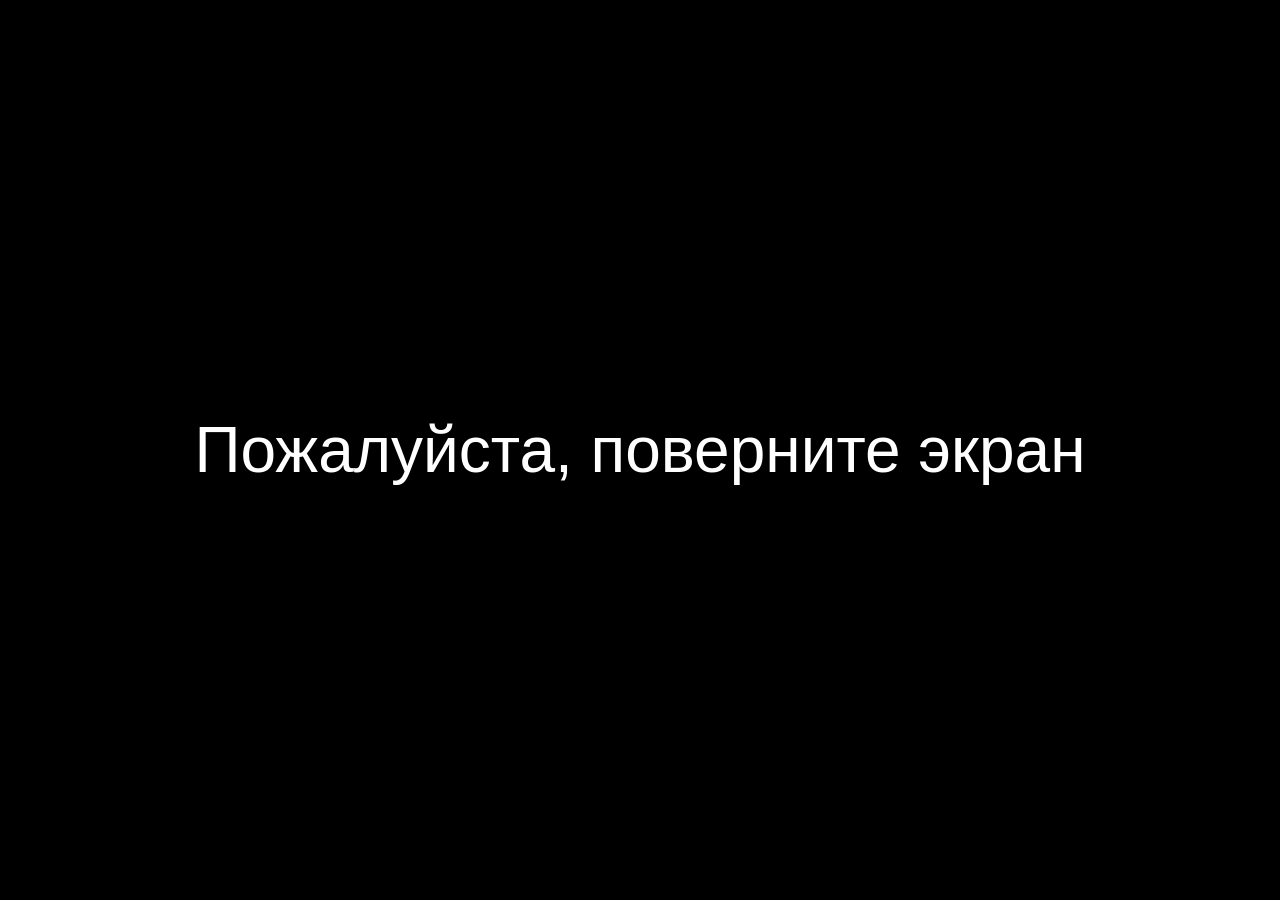
<file: friend_share_page.html>
<!DOCTYPE html>
<html lang="ru">
<head>
    <meta charset="utf-8" />
    <title>Финал</title>
    <link href="https://fonts.sberbank.ru/css?family=SB+Sans:300,400,500,600,700&display=swap" rel="stylesheet">
    <link rel="stylesheet" href="./src/css/style.css">
    <style>
        html, body {
            width: 100vw;
            height: 100vh;
            background: rgba(0, 0, 0, 0.42);
        }
        #question-container {
            flex: 0 0 auto;
            padding: 0 40px;
            height: 14.5vh;
            margin: 8vh auto 0;
            display: flex;
            flex-direction: column;
            justify-content: center;
            align-items: center;
            overflow: hidden;
        }
        #cat-container video {
            min-width: 100%;
        }
        #video-container video, #cat-container video {
            position: absolute;
            top: 50%;
            left: 50%;
            transform: translate(-50%, -52%);
            width: 100%;
            object-fit: contain;
            display: none;
            z-index: 3;
        }
    </style>
</head>
<body>
<script src="src/js/config.js"></script>
<script src="src/js/common-functions.js"></script>
<div id="soundOverlay">
    <div class="soundBox">
        <!--        <div style="color:white; font-size: 60px; margin-bottom: 30px">Готов посмотреть результат?</div>-->
        <button id="soundStartBtn">Смотреть!</button>
    </div>
</div>

<div id="main-content">
    <video id="arjs-video" playsinline autoplay muted></video>

    <div id="main-container">
        <div id="progress-bar" style="margin-top: 20px">
            <div class="step" id="step1"></div>
            <div class="step" id="step2"></div>
            <div class="step" id="step3"></div>
        </div>
        <div id="question-container">
            <div id="final-points" style="

                font-weight:700;
                height: 13.5vh;
                overflow: hidden;
                word-wrap: break-word;
                text-align: center;
                display: flex;
                flex-direction: column;
                justify-content: center;
            ">
            </div>
        </div>
        <div id="cat-container">
            <canvas id="cat-canvas"></canvas>
            <video id="sbercat-video-1" playsinline muted crossorigin="anonymous" style="display: none;">
                Ваш браузер не поддерживает видео.
            </video>
            <video id="sbercat-video-2" playsinline muted crossorigin="anonymous" style="display: none;"></video>
            <video id="sbercat-video-3" playsinline muted crossorigin="anonymous" style="display: none;"></video>
        </div>
        <div class="third" id="third" style="height: 15vh"></div>
    </div>

    <div id="final-ui" style="display: none;"></div>

    <div id="final-ui2" style="
      position: fixed;
      bottom: 4%;
      left: 50%;
      transform: translateX(-50%);
      width: 90vw;
      padding: 30px;
      background: rgba(0,0,0,0);
      border-radius: 35px;
      text-align: center;
      color: white;
      font-family: sans-serif;
      font-size: 40px;
      display: none;
      z-index: 1001;">
        <button id="shareBtn" style="
        width: 100%;
        padding: 20px;
        height: 140px;
        margin-bottom: 20px;
        border-radius: 90px;
        border:none;
        font-size:40px;
        color:white;
        background: linear-gradient(100deg, rgba(250, 237, 0, 1), rgba(88, 213, 105, 1),rgba(32, 199, 209, 1));
      ">Поделиться
        </button>

        <button id="retryBtn" style="
        width: 100%;
        padding: 20px;
        height: 140px;
        border-radius: 90px;
        border:none;
        font-size:40px;
        color:white;
        background: rgba(255,255,255,0.25);
      ">Пройти ещё раз
        </button>
    </div>

</div>

<div id="interaction-required-popup"
     style="position: fixed; top: 0; left: 0; width: 100vw; height: 100vh; backdrop-filter: blur(40px); -webkit-backdrop-filter: blur(40px); background: rgba(0,0,0,0.25); z-index: 9999999; display: none; align-items: center; justify-content: center;">
    <div class="soundBox">
        <div style="color:white; font-size: 60px; margin-bottom: 30px">Готов начать?</div>
        <button id="interaction-btn"
                style="font-size: 42px; padding: 30px 70px; border-radius: 90px; background: linear-gradient(100deg, rgba(250, 237, 0, 1), rgba(88, 213, 105, 1),rgba(32, 199, 209, 1)); color: white; border: none; cursor: pointer;">
            Готов
        </button>
    </div>
</div>
<div id="blur-overlay"></div>
<div id="orientation-overlay" style="display: none; position: fixed; top: 0; left: 0; width: 100%; height: 100%; background-color: black; color: white; display: flex; align-items: center; justify-content: center; z-index: 999999999;">
    <p style="font-size: 5vw; text-align: center;">Пожалуйста, поверните экран</p>
</div>

<script>
    function checkOrientation() {
        const overlay = document.getElementById('orientation-overlay');
        // Show overlay if width is greater than height (landscape orientation)
        if (window.innerWidth > window.innerHeight) {
            overlay.style.display = 'flex';
        } else {
            overlay.style.display = 'none';
        }
    }
    function fitTextToContainer(container, baseFontSize = 30, minFontSize = 5) {
        const innerDiv = container.firstElementChild;
        if (!innerDiv) return;

        let fontSize = baseFontSize;
        innerDiv.style.fontSize = fontSize + 'px';

        const maxHeight = container.clientHeight;

        while (innerDiv.scrollHeight > maxHeight && fontSize > minFontSize) {
            fontSize -= 5;
            innerDiv.style.fontSize = fontSize + 'px';
        }
    }
    // Initial check on page load
    document.addEventListener('DOMContentLoaded', checkOrientation);
    // Re-check on window resize and orientation change events
    window.addEventListener('resize', checkOrientation);
    window.addEventListener('orientationchange', checkOrientation);
    const urlParams = getUrlParams();
    const SCENE_UUID = urlParams.uuid || '21e41c43-b5b1-490a-a27f-beb3331ee483';
    const STATION = urlParams.station ? parseInt(urlParams.station) : 5;
    let catCanvas, catCtx, activeVideo;
    let videos;
    let totalBalls = 0;
    async function startWebcam() {
        const webcamFeed = document.getElementById('arjs-video');
        try {
            const stream = await navigator.mediaDevices.getUserMedia({
                video: {
                    facingMode: {ideal: "environment"},
                    width: {ideal: 1280},
                    height: {ideal: 720},
                    frameRate: {ideal: 24, max: 24}
                },
                audio: false
            });
            webcamFeed.srcObject = stream;
        } catch (err) {
            console.error("Error accessing webcam: ", err);
            document.getElementById('camera-access-required').style.display = 'block';
        }
    }



    function playVideo(src, loop = false) {
        const nextVideo = videos.find(v => v !== activeVideo);
        if (!nextVideo) return;

        const videoSrc = getPlatformVideoSrc(src);

        nextVideo.pause();
        nextVideo.currentTime = 0;
        nextVideo.src = videoSrc;
        nextVideo.loop = loop;
        nextVideo.muted = false;
        nextVideo.load();

        const playPromise = nextVideo.play();
        if (playPromise !== undefined) {
            playPromise.then(() => {
                if (activeVideo) {
                    activeVideo.pause();
                    activeVideo.style.display = 'none';
                }
                activeVideo = nextVideo;
                if (isAndroid) {
                    activeVideo.style.display = 'block';
                    catCanvas.style.display = 'none';
                } else {
                    activeVideo.style.display = 'none';
                    catCanvas.style.display = 'block';
                }
            }).catch(error => {
                console.error("Video play failed:", error);
            });
        }
    }

    function applyChromaKey(videoElement) {
        if (isAndroid || !catCtx || !catCanvas || !videoElement.videoWidth) return;

        const catContainer = document.getElementById('cat-container');
        if (!catContainer) return;

        catCanvas.width = catContainer.offsetWidth;
        catCanvas.height = catContainer.offsetHeight;
        catCtx.clearRect(0, 0, catCanvas.width, catCanvas.height);

        const cropPercent = 0;
        const sx = 0;
        const sy = videoElement.videoHeight * cropPercent;
        const sWidth = videoElement.videoWidth;
        const sHeight = videoElement.videoHeight * (1 - cropPercent);

        const videoRatio = sWidth / sHeight;
        const canvasRatio = catCanvas.width / catCanvas.height;
        let drawWidth, drawHeight, offsetX, offsetY;

        if (videoRatio > canvasRatio) {
            drawWidth = catCanvas.width;
            drawHeight = drawWidth / videoRatio;
            offsetX = 0;
            offsetY = (catCanvas.height - drawHeight) / 2;
        } else {
            drawHeight = catCanvas.height;
            drawWidth = drawHeight * videoRatio;
            offsetY = 0;
            offsetX = (catCanvas.width - drawWidth) / 2;
        }

        catCtx.drawImage(videoElement, sx, sy, sWidth, sHeight, offsetX, offsetY, drawWidth, drawHeight);

        try {
            const frame = catCtx.getImageData(0, 0, catCanvas.width, catCanvas.height);
            const d = frame.data;
            const threshold = 60;
            const maxGreen = 180;

            for (let i = 0; i < d.length; i += 4) {
                const r = d[i];
                const g = d[i + 1];
                const b = d[i + 2];

                if (b > r + threshold && b > g + threshold && g < maxGreen) {
                    d[i + 3] = 0;
                }
            }
            catCtx.putImageData(frame, 0, 0);
        } catch (e) {
            console.error("Chroma key error:", e);
        }
    }

    function renderLoop() {
        requestAnimationFrame(renderLoop);
        if (activeVideo && !activeVideo.paused) {
            if (!isAndroid) {
                applyChromaKey(activeVideo);
            }
        }
    }


    function init() {
        startWebcam();
        catCanvas = document.getElementById('cat-canvas');

        if (isAndroid) {
            catCanvas.style.display = 'none';
        } else {
            catCtx = catCanvas.getContext('2d', {willReadFrequently: true});
        }

        videos = [
            document.getElementById('sbercat-video-1'),
            document.getElementById('sbercat-video-2'),
            document.getElementById('sbercat-video-3')
        ];
        activeVideo = videos[0];


        videos.forEach(v => {
            v.addEventListener('ended', function () {
                if (!v.loop) {
                    playVideo('https://nicka-cc.github.io/sbercat2/mp4/waiting_coffe_25Fps.mp4', true);
                }
            });
        });
    }
    const soundStartBtn = document.getElementById('soundStartBtn');
    soundStartBtn.addEventListener('click', () => {
        videos.forEach(v => v.muted = false);
        soundOverlay.style.display = 'none';
        totalBalls = localStorage.getItem('total_balls') || 0;
        finishQuiz();
    });
    function finishQuiz() {
        const finalUI = document.getElementById("final-ui");
        finalUI.style.display = "block";
        playVideo('https://nicka-cc.github.io/sbercat2/mp4/waiting_coffe_25Fps.mp4', false);

        document.getElementById("final-points").innerHTML = `<div><div style="text-align: center; padding-bottom: 5px; ">Приходи в офис Сбера по адресу: Псков, Октябрьский пр., 23/25, пройди игру и получи диплом и приятный сюрприз.</div><div>До встречи, котан!</div></div>`;
        fitTextToContainer(document.getElementById("final-points"), 44, 10);
    }
    init();
    renderLoop();
</script>
<div id="camera-access-required"
     style="display: none; position: fixed; top: 0; left: 0; width: 100%; height: 100%; background-color: black; color: white; text-align: center; z-index: 99999999;">
    <div style="position: absolute; top: 50%; left: 50%; transform: translate(-50%, -50%);">
        <h1 style="font-size: 60px;">Требуется доступ к камере</h1>
        <p style="font-size: 40px;">Пожалуйста, разрешите доступ к камере в настройках<br>браузера и обновите страницу.
        </p>
    </div>
</div>
</body>
</html>
</file>
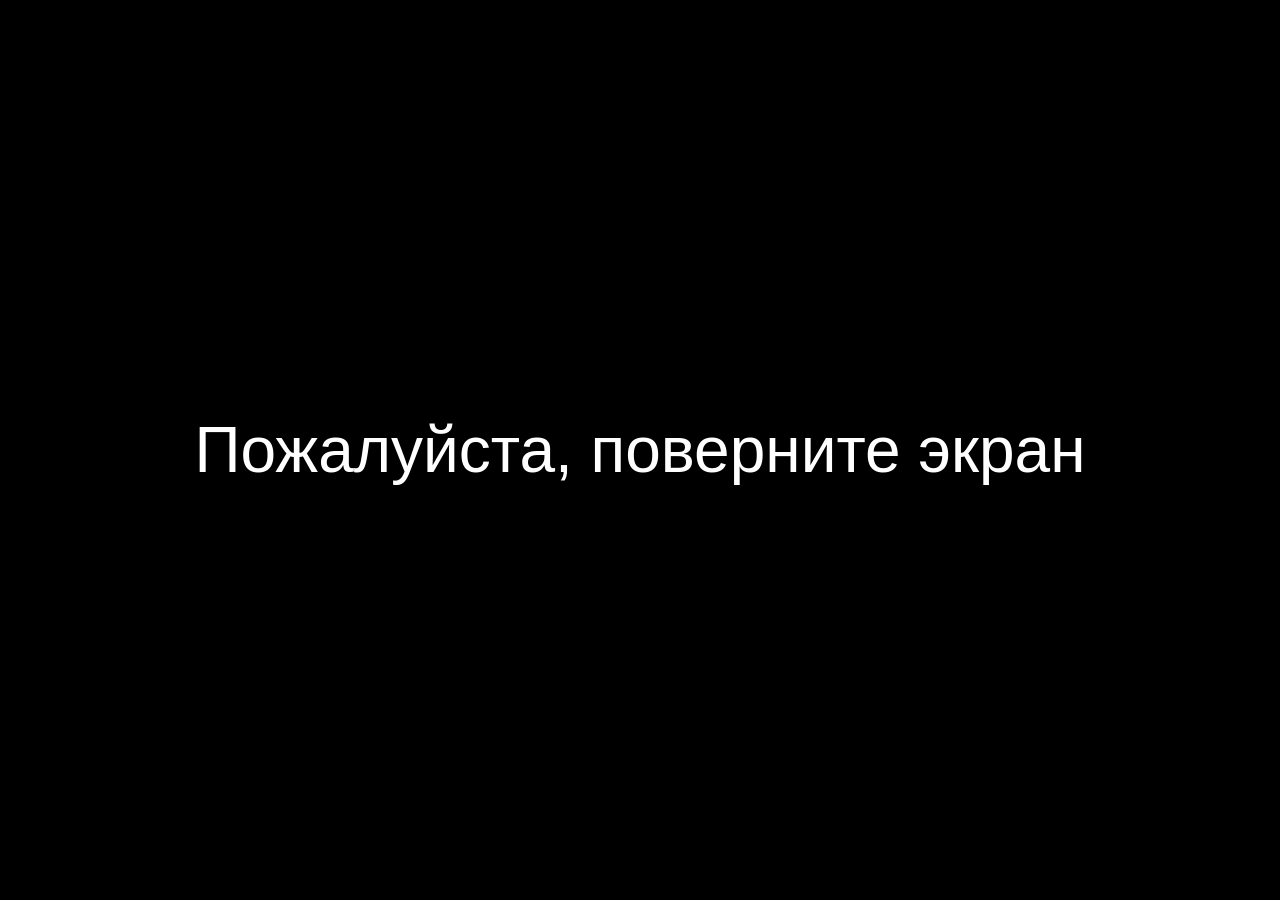
<file: mainStation2.html>
<!DOCTYPE html>
<html lang="ru">
<head>
    <meta charset="utf-8" />
    <title>1 станция</title>
    <link href="https://fonts.sberbank.ru/css?family=SB+Sans:300,400,500,600,700&display=swap" rel="stylesheet">
    <link rel="stylesheet" href="./src/css/style.css">
    <link rel="stylesheet" href="./src/css/preloader.css">
    <style>
        #question-container {
            position: fixed;
            padding: 10px 40px;
            margin: 20px auto 0;
            text-align: left;
        }
        #video-container {
            z-index: 3;
        }
        #video-container video {
            min-width: 110%;
        }
        #progress-bar .step {
            background: rgba(255, 255, 255, 0);
        }
    </style>
</head>
<body>
<div id="preloader">
    <div id="preloader-text">Загрузка...</div>
    <div id="preloader-progress-container">
        <div id="preloader-progress-bar"></div>
    </div>
</div>
<script src="src/js/config.js"></script>
<video id="webcam-feed" playsinline crossorigin="anonymous" autoplay muted></video>
<div id="main-container" class="hidden">
    <div id="progress-bar" style="margin-top: 20px">
        <div class="step" id="step1"></div>
        <div class="step" id="step2"></div>
        <div class="step" id="step3"></div>
    </div>
    <div id="question-containe" style="height:8vh; display:flex; justify-content:flex-end; align-items:center; margin: 1vh 0; padding-right: 10vw;">
        <div id="skipVideoButton" style=" z-index: 1000; height: 100%; aspect-ratio: 1/1; border-radius: 50%; cursor: pointer; border:1px solid rgba(255, 255, 255, 0.4); background: #77777766 url(./svg/array.svg) no-repeat center; background-size: 70%; backdrop-filter: blur(10px); -webkit-backdrop-filter: blur(10px); display:none">
        </div>
    </div>
    <div id="topAsk"></div>
    <div id="video-container">
        <video id="sbercat-video-1" playsinline crossorigin="anonymous" src="https://nicka-cc.github.io/sbercat2/mp4/cat_2_scene_25Fps.mp4"
               style="position: absolute; width: 100%; object-fit: contain; display: none; z-index: 3;"></video>
        <video id="sbercat-video-2" playsinline crossorigin="anonymous"
               style="position: absolute; width: 100%; object-fit: contain; display: none; z-index: 3;"></video>
        <canvas id="cat-canvas"
                style="position: absolute; width: 100%; height: 100%; object-fit: cover; z-index: 2;"></canvas>
    </div>
    <div class="third" id="third" style="height: 15vh; display:none"></div>


</div>
<div id="question-container" class="hidden"></div>
<div id="ui" class="hidden">
    <p id="desc">Смотри-ка, ты отлично справился — нашёл мои следы-подсказки!<br>Готов начать викторину?</p>
    <div id="controls">
        <button id="startBtn" class="primary">Вперед</button>
    </div>
</div>
<div id="questionCounter" class="hidden"></div>
<div id="kl" class="hidden"></div>
<div id="soundOverlay" class="hidden">
    <div class="soundBox">
        <button id="soundStartBtn" >Погнали!</button>
    </div>
</div>

<div id="blur-overlay"></div>

<div id="interaction-required-popup"
     style="position: fixed; top: 0; left: 0; width: 100vw; height: 100vh; backdrop-filter: blur(40px); -webkit-backdrop-filter: blur(40px); background: rgba(0,0,0,0.25); z-index: 9999999; display: none; align-items: center; justify-content: center;">
    <div class="soundBox">
        <button id="interaction-btn"
                style="font-size: 42px; padding: 30px 70px; border-radius: 90px; background: linear-gradient(100deg, rgba(250, 237, 0, 1), rgba(88, 213, 105, 1),rgba(32, 199, 209, 1)); color: white; border: none; cursor: pointer;">
            Погнали!
        </button>
    </div>
</div>
<div id="orientation-overlay" style="display: none; position: fixed; top: 0; left: 0; width: 100%; height: 100%; background-color: black; color: white; display: flex; align-items: center; justify-content: center; z-index: 999999999;">
    <p style="font-size: 5vw; text-align: center;">Пожалуйста, поверните экран</p>
</div>
<script src="src/js/webgl-video-processor.js"></script>
<script src="src/js/common-functions.js"></script>
<script src="src/js/station-configs.js"></script>
<script src="src/js/station-common.js"></script>
<script src="src/js/preloader.js"></script>
<script>
    window.addEventListener('pageshow', function (event) {
        if (event.persisted) {
            window.location.reload();
        }
    });
</script>
<script>
    document.addEventListener('DOMContentLoaded', () => {
        const STATION_NUMBER = 2;
        const config = stationConfigs[STATION_NUMBER];
        if (config) {
            const elementsToUnhide = ['main-container', 'question-container', 'ui', 'questionCounter', 'kl', 'soundOverlay'];
            // Start the preloading process
            preloadAssets(config, () => {
                initializeApp(config, STATION_NUMBER);
            }, elementsToUnhide);
        } else {
            console.error(`Configuration for station ${STATION_NUMBER} not found.`);
        }
    });
</script>
<!--<div id="camera-access-required"-->
<!--     style="display: none; position: fixed; top: 0; left: 0; width: 100%; height: 100%; background-color: black; color: white; text-align: center; z-index: 99999999;">-->
<!--    <div style="position: absolute; top: 50%; left: 50%; transform: translate(-50%, -50%);">-->
<!--        <h1 style="font-size: 60px;">Требуется доступ к камере</h1>-->
<!--        <p style="font-size: 40px;">Пожалуйста, разрешите доступ к камере в настройках<br>браузера и обновите страницу.-->
<!--        </p>-->
<!--    </div>-->
<!--</div>-->
</body>
</html>
</file>
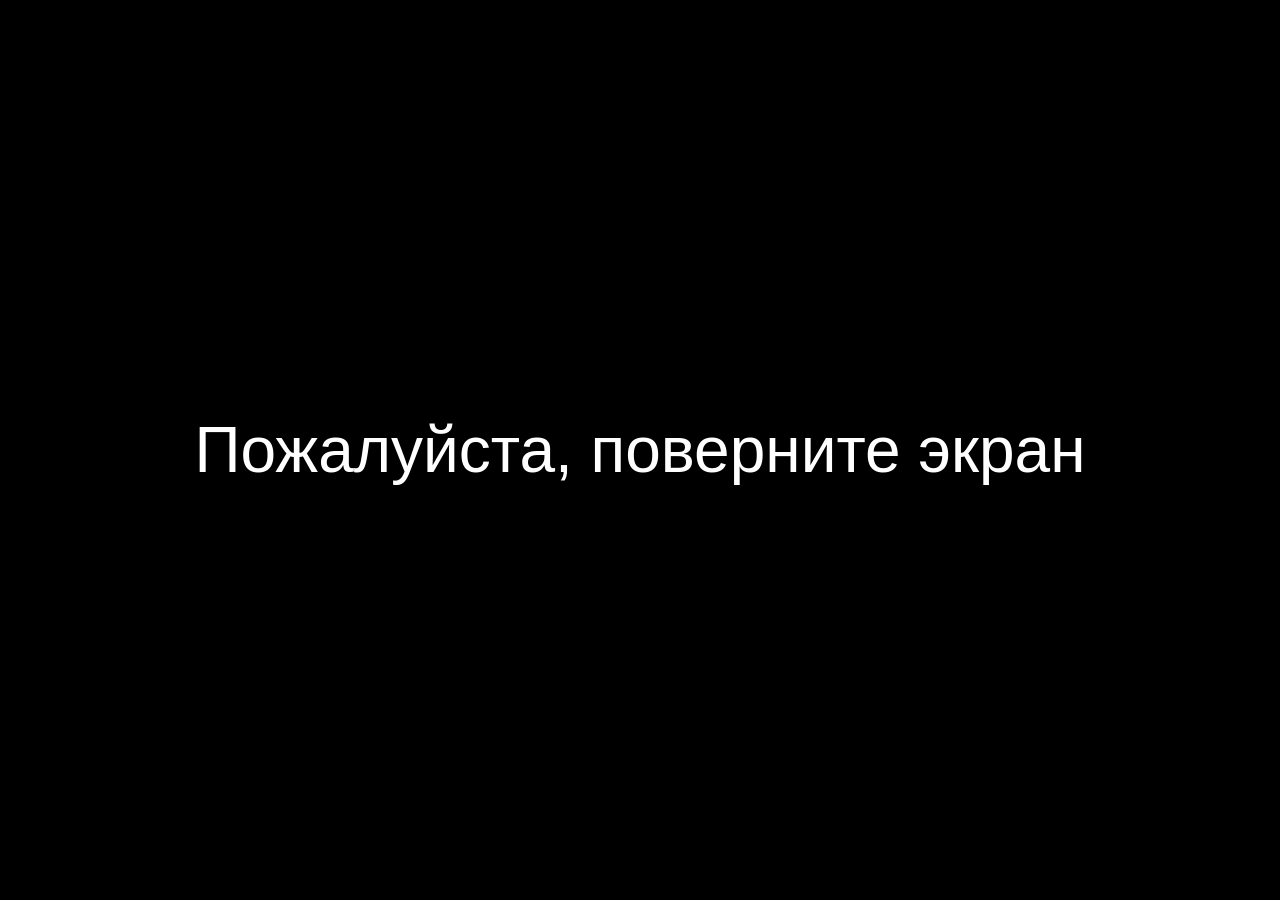
<file: mainStation3.html>
<!DOCTYPE html>
<html lang="ru">
<head>
  <meta charset="utf-8"/>
  <title>3 станция</title>
  <link href="https://fonts.sberbank.ru/css?family=SB+Sans:300,400,500,600,700&display=swap" rel="stylesheet">
  <link rel="stylesheet" href="./src/css/style.css">
  <link rel="stylesheet" href="./src/css/preloader.css">
  <style>
    #question-container {
      position: fixed;
      padding: 10px 40px;
      margin: 20px auto 0;
      text-align: left;
    }
    #video-container {
      z-index: 3;
    }
    #video-container video {
      min-width: 110%;
    }
    #progress-bar .step {
      background: rgba(255, 255, 255, 0);
    }
  </style>
</head>
<body>
<div id="preloader">
  <div id="preloader-text">Загрузка...</div>
  <div id="preloader-progress-container">
    <div id="preloader-progress-bar"></div>
  </div>
</div>
<script src="src/js/config.js"></script>
<video id="webcam-feed" playsinline crossorigin="anonymous" autoplay muted></video>
<div id="main-container" class="hidden">
  <div id="progress-bar" style="margin-top: 20px">
    <div class="step" id="step1"></div>
    <div class="step" id="step2"></div>
    <div class="step" id="step3"></div>
  </div>
  <div id="question-containe" style="height:8vh; display:flex; justify-content:flex-end; align-items:center; margin: 1vh 0; padding-right: 10vw;">
    <div id="skipVideoButton" style=" z-index: 1000; height: 100%; aspect-ratio: 1/1; border-radius: 50%; cursor: pointer; border:1px solid rgba(255, 255, 255, 0.4); background: #77777766 url(./svg/array.svg) no-repeat center; background-size: 70%; backdrop-filter: blur(10px); -webkit-backdrop-filter: blur(10px); display:none">
    </div>
  </div>
  <div id="topAsk"></div>
  <div id="video-container">
    <video id="sbercat-video-1" playsinline crossorigin="anonymous" src="https://nicka-cc.github.io/sbercat2/mp4/cat_3_1_scen_25Fps.mp4"
           style="position: absolute; width: 100%; object-fit: contain; display: none; z-index: 3;"></video>
    <video id="sbercat-video-2" playsinline crossorigin="anonymous"
           style="position: absolute; width: 100%; object-fit: contain; display: none; z-index: 3;"></video>
    <canvas id="cat-canvas"
            style="position: absolute; width: 100%; height: 100%; object-fit: cover; z-index: 2;"></canvas>
  </div>
  <div class="third" id="third" style="height: 15vh; display:none"></div>


</div>
<div id="question-container" class="hidden"></div>
<div id="ui" class="hidden">
  <p id="desc">Смотри-ка, ты отлично справился — нашёл мои следы-подсказки!<br>Готов продолжить викторину?</p>
  <div id="controls">
    <button id="startBtn" class="primary">Вперед</button>
  </div>
</div>
<div id="questionCounter" class="hidden"></div>
<div id="kl" class="hidden"></div>
<div id="soundOverlay" class="hidden">
  <div class="soundBox">
    <button id="soundStartBtn">Погнали!</button>
  </div>
</div>

<div id="blur-overlay"></div>

<div id="interaction-required-popup"
     style="position: fixed; top: 0; left: 0; width: 100vw; height: 100vh; backdrop-filter: blur(40px); -webkit-backdrop-filter: blur(40px); background: rgba(0,0,0,0.25); z-index: 9999999; display: none; align-items: center; justify-content: center;">
  <div class="soundBox">
    <button id="interaction-btn"
            style="font-size: 42px; padding: 30px 70px; border-radius: 90px; background: linear-gradient(100deg, rgba(250, 237, 0, 1), rgba(88, 213, 105, 1),rgba(32, 199, 209, 1)); color: white; border: none; cursor: pointer;">
      Погнали!
    </button>
  </div>
</div>
<div id="orientation-overlay" style="display: none; position: fixed; top: 0; left: 0; width: 100%; height: 100%; background-color: black; color: white; display: flex; align-items: center; justify-content: center; z-index: 999999999;">
  <p style="font-size: 5vw; text-align: center;">Пожалуйста, поверните экран</p>
</div>
<script src="src/js/webgl-video-processor.js"></script>
<script src="src/js/common-functions.js"></script>
<script src="src/js/station-configs.js"></script>
<script src="src/js/station-common.js"></script>
<script src="src/js/preloader.js"></script>
<script>
  window.addEventListener('pageshow', function (event) {
    if (event.persisted) {
      window.location.reload();
    }
  });
</script>
<script>
  document.addEventListener('DOMContentLoaded', () => {
    const STATION_NUMBER = 3;
    const config = stationConfigs[STATION_NUMBER];
    if (config) {
      const elementsToUnhide = ['main-container', 'question-container', 'ui', 'questionCounter', 'kl', 'soundOverlay'];
      // Start the preloading process
      preloadAssets(config, () => {
        initializeApp(config, STATION_NUMBER);
      }, elementsToUnhide);
    } else {
      console.error(`Configuration for station ${STATION_NUMBER} not found.`);
    }
  });
</script>
<!--<div id="camera-access-required"-->
<!--     style="display: none; position: fixed; top: 0; left: 0; width: 100%; height: 100%; background-color: black; color: white; text-align: center; z-index: 99999999;">-->
<!--  <div style="position: absolute; top: 50%; left: 50%; transform: translate(-50%, -50%);">-->
<!--    <h1 style="font-size: 60px;">Требуется доступ к камере</h1>-->
<!--    <p style="font-size: 40px;">Пожалуйста, разрешите доступ к камере в настройках<br>браузера и обновите страницу.-->
<!--    </p>-->
<!--  </div>-->
<!--</div>-->
</body>
</file>
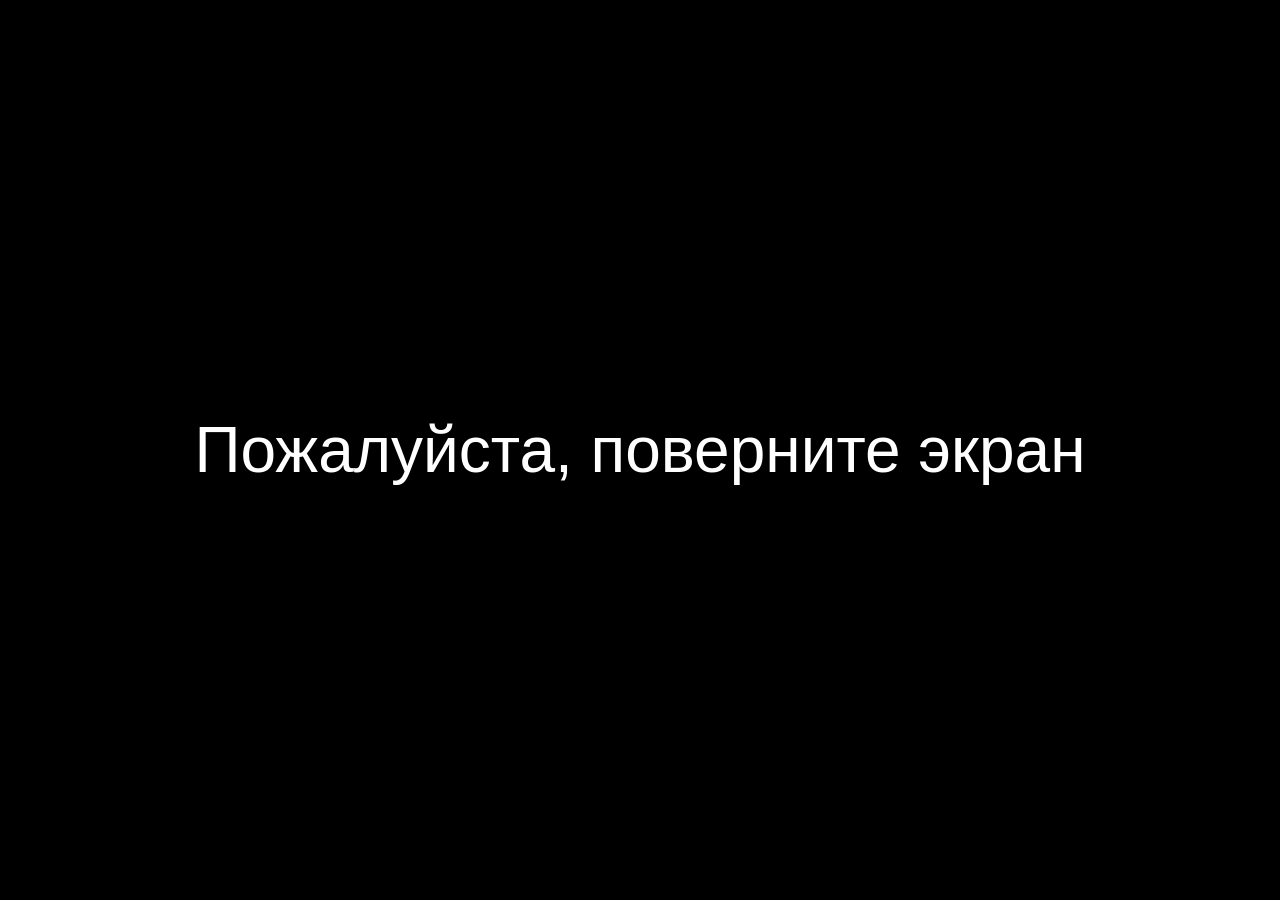
<file: mainStation4.html>
<!DOCTYPE html>
<html lang="ru">
<head>
  <meta charset="utf-8"/>
  <title>4 станция</title>
  <link href="https://fonts.sberbank.ru/css?family=SB+Sans:300,400,500,600,700&display=swap" rel="stylesheet">
  <link rel="stylesheet" href="./src/css/style.css">
  <link rel="stylesheet" href="./src/css/preloader.css">
  <style>
    #question-container {
      position: fixed;
      padding: 10px 40px;
      margin: 20px auto 0;
      text-align: left;
    }
    #video-container {
      z-index: 3;
    }
    #video-container video {
      min-width: 110%;
    }
    #progress-bar .step {
      background: rgba(255, 255, 255, 0);
    }
  </style>
</head>
<body>
<div id="preloader">
  <div id="preloader-text">Загрузка...</div>
  <div id="preloader-progress-container">
    <div id="preloader-progress-bar"></div>
  </div>
</div>
<script src="src/js/config.js"></script>
<video id="webcam-feed" playsinline crossorigin="anonymous" autoplay muted></video>
<div id="main-container" class="hidden">
  <div id="progress-bar" style="margin-top: 20px">
    <div class="step" id="step1"></div>
    <div class="step" id="step2"></div>
    <div class="step" id="step3"></div>
  </div>
  <div id="question-containe" style="height:8vh; display:flex; justify-content:flex-end; align-items:center; margin: 1vh 0; padding-right: 10vw;">
    <div id="skipVideoButton" style=" z-index: 1000; height: 100%; aspect-ratio: 1/1; border-radius: 50%; cursor: pointer; border:1px solid rgba(255, 255, 255, 0.4); background: #77777766 url(./svg/array.svg) no-repeat center; background-size: 70%; backdrop-filter: blur(10px); -webkit-backdrop-filter: blur(10px); display:none">
    </div>
  </div>
  <div id="topAsk"></div>
  <div id="video-container">
    <video id="sbercat-video-1" playsinline crossorigin="anonymous" src="https://nicka-cc.github.io/sbercat2/mp4/cat_4_scene_25Fps.mp4"
           style="position: absolute; width: 100%; object-fit: contain; display: none; z-index: 3;"></video>
    <video id="sbercat-video-2" playsinline crossorigin="anonymous"
           style="position: absolute; width: 100%; object-fit: contain; display: none; z-index: 3;"></video>
    <canvas id="cat-canvas"
            style="position: absolute; width: 100%; height: 100%; object-fit: cover; z-index: 2;"></canvas>
  </div>
  <div class="third" id="third" style="height: 15vh; display:none"></div>


</div>
<div id="question-container" class="hidden"></div>
<div id="ui" class="hidden">
  <p id="desc">Смотри-ка, ты отлично справился — нашёл мои следы-подсказки!<br>Готов продолжить викторину?</p>
  <div id="controls">
    <button id="startBtn" class="primary">Вперед</button>
  </div>
</div>
<div id="questionCounter" class="hidden"></div>
<div id="kl" class="hidden"></div>
<div id="soundOverlay" class="hidden">
  <div class="soundBox">
    <button id="soundStartBtn">Погнали!</button>
  </div>
</div>

<div id="blur-overlay"></div>

<div id="interaction-required-popup"
     style="position: fixed; top: 0; left: 0; width: 100vw; height: 100vh; backdrop-filter: blur(40px); -webkit-backdrop-filter: blur(40px); background: rgba(0,0,0,0.25); z-index: 9999999; display: none; align-items: center; justify-content: center;">
  <div class="soundBox">
    <button id="interaction-btn"
            style="font-size: 42px; padding: 30px 70px; border-radius: 90px; background: linear-gradient(100deg, rgba(250, 237, 0, 1), rgba(88, 213, 105, 1),rgba(32, 199, 209, 1)); color: white; border: none; cursor: pointer;">
      Погнали!
    </button>
  </div>
</div>
<div id="orientation-overlay" style="display: none; position: fixed; top: 0; left: 0; width: 100%; height: 100%; background-color: black; color: white; display: flex; align-items: center; justify-content: center; z-index: 999999999;">
  <p style="font-size: 5vw; text-align: center;">Пожалуйста, поверните экран</p>
</div>
<script src="src/js/webgl-video-processor.js"></script>
<script src="src/js/common-functions.js"></script>
<script src="src/js/station-configs.js"></script>
<script src="src/js/station-common.js"></script>
<script src="src/js/preloader.js"></script>
<script>
  window.addEventListener('pageshow', function (event) {
    if (event.persisted) {
      window.location.reload();
    }
  });
</script>
<script>
  document.addEventListener('DOMContentLoaded', () => {
    const STATION_NUMBER = 4;
    const config = stationConfigs[STATION_NUMBER];
    if (config) {
      const elementsToUnhide = ['main-container', 'question-container', 'ui', 'questionCounter', 'kl', 'soundOverlay'];
      // Start the preloading process
      preloadAssets(config, () => {
        initializeApp(config, STATION_NUMBER);
      }, elementsToUnhide);
    } else {
      console.error(`Configuration for station ${STATION_NUMBER} not found.`);
    }
  });
</script>
<!--<div id="camera-access-required"-->
<!--     style="display: none; position: fixed; top: 0; left: 0; width: 100%; height: 100%; background-color: black; color: white; text-align: center; z-index: 99999999;">-->
<!--  <div style="position: absolute; top: 50%; left: 50%; transform: translate(-50%, -50%);">-->
<!--    <h1 style="font-size: 60px;">Требуется доступ к камере</h1>-->
<!--    <p style="font-size: 40px;">Пожалуйста, разрешите доступ к камере в настройках<br>браузера и обновите страницу.-->
<!--    </p>-->
<!--  </div>-->
<!--</div>-->
</body>
</file>
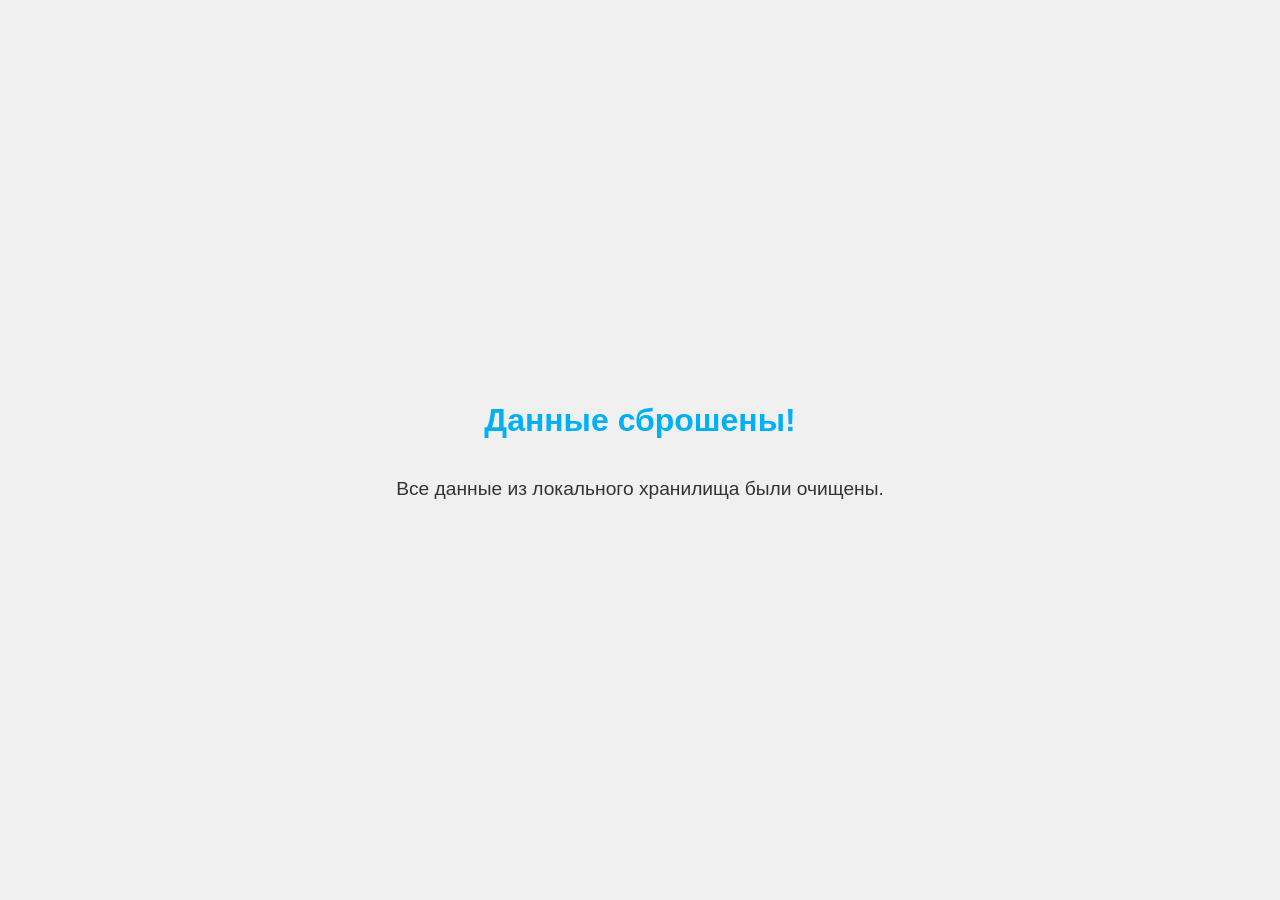
<file: sbros.html>
<!DOCTYPE html>
<html lang="ru">
<head>
    <meta charset="utf-8"/>
    <title>Сброс данных</title>
    <style>
        body {
            font-family: 'SB Sans Text', 'SB Sans', sans-serif;
            display: flex;
            flex-direction: column;
            justify-content: center;
            align-items: center;
            height: 100vh;
            background-color: #f0f0f0;
            color: #333;
            text-align: center;
            margin: 0;
        }
        h1 {
            color: #00B0F4;
            margin-bottom: 20px;
        }
        p {
            font-size: 1.2em;
        }
    </style>
</head>
<body>
    <h1>Данные сброшены!</h1>
    <p>Все данные из локального хранилища были очищены.</p>

    <script>
        localStorage.clear();
        sessionStorage.clear();

        if ('caches' in window) {
            caches.keys().then(function(cacheNames) {
                return Promise.all(
                    cacheNames.map(function(cacheName) {
                        return caches.delete(cacheName);
                    })
                );
            }).then(function() {
                console.log('All Service Worker caches cleared.');
            });
        }

        // Redirect after a short delay
        setTimeout(() => {
            window.location.href = 'index.html'; // Or 'qr.html' as per project flow
        }, 2000); // Redirect after 2 seconds
    </script>
</body>
</html>
</file>
<file: src/css/style.css>
* {
  font-family: 'SB Sans Text', 'SB Sans', sans-serif !important;
}

html, body {
  margin: 0;
  padding: 0;
  touch-action: none;
  overflow: hidden;
  background: #000;
  font-family: 'SB Sans Text', 'SB Sans', sans-serif;
}

#webcam-feed {
  z-index: 0 !important;
  position: fixed !important;
  top: 0 !important;
  left: 0 !important;
  margin: 0 !important;
  width: 100vw !important;
  height: 100vh !important;
  object-fit: cover !important;
}

#blur-overlay {
  position: fixed;
  top: 0;
  left: 0;
  width: 100vw;
  height: 100vh;
  backdrop-filter: blur(20px);
  -webkit-backdrop-filter: blur(20px);
  z-index: 1;
  display: none;
}

.soundBox {
  background: rgba(255, 255, 255, 0.18);
  padding: 40px 60px;
  border-radius: 35px;
  text-align: center;
  backdrop-filter: blur(20px);
}

#progress-bar {
  position: relative;
  top: auto;
  left: auto;
  transform: none;
  width: auto;
  margin: 0 10%;
  display: flex;
  gap: 20px;
  justify-content: space-between;
  z-index: auto;
}

#main-container {
  display: flex;
  flex-direction: column;
  height: 100vh;
  justify-content: space-between;
  position: relative;
  z-index: 2;
}

#question-container {
  color: #FFFFFF;
  width: 80vw;
  border-radius: 35px;
  background: linear-gradient(0deg, rgba(0, 176, 244, 0.3), rgba(0, 176, 244, 0.3)),
  linear-gradient(-68.51deg,
          rgba(250, 237, 0, 0.3) 0%,
          rgba(17, 189, 28, 0.3) 50%,
          rgba(33, 160, 56, 0.3) 100%);
  backdrop-filter: blur(40px);
  -webkit-backdrop-filter: blur(40px);
  box-sizing: border-box;
  z-index: 99;
}

#video-container,
#cat-container {
  flex: 1 1 auto;
  position: relative;
  overflow: hidden;
}

#video-container video,
#cat-container video {
  position: absolute;
  top: 50%;
  left: 50%;
  transform: translate(-50%, -52%); /* Центрируем видео точно посередине */
  width: auto;
  height: 100%; /* Чуть больше высоты, чтобы не было полос сверху/снизу */
  object-fit: cover; /* Ключевое свойство: заполняет экран, обрезая бока */
}

#ui {
  position: fixed;
  bottom: 2vh;
  left: 50%;
  transform: translate(-50%, -7%);
  background: rgba(255, 255, 255, 0.15);
  color: #FFFFFF;
  font-family: sans-serif;
  border-radius: 35px;
  font-size: 50px;
  padding: 25px;
  width: 80vw;
  z-index: 99;
  box-sizing: border-box;
  text-align: center;
}

#kl {
  position: fixed;
  display: none;
  font-family: sans-serif;
  top: 30px;
  right: 30px;
  width: auto;
  z-index: 98;
  background: rgba(255, 255, 255, 0.15);
  backdrop-filter: blur(100px);
  -webkit-backdrop-filter: blur(100px);
  padding: 20px 40px;
  border-radius: 35px;
}

#questionCounter {
  display: none;
  position: fixed;
  top: 30px;
  left: 30px;
  background: rgba(255, 255, 255, 0.15);
  backdrop-filter: blur(80px);
  -webkit-backdrop-filter: blur(80px);
  color: #FFFFFF;
  font-size: 55px;
  padding: 20px 40px;
  border-radius: 35px;
  z-index: 100;
}

#topAsk {
  display: flex;
  align-items: center;
  justify-content: center;
  height: 13.5vh;
  padding: 35px;
  box-sizing: border-box;
  margin: 0 4vw 0 4vw;
  overflow: hidden;
  text-align: center;
  border-radius: 35px;
  font-size: 40px;
  font-weight: bold;
  background: linear-gradient(
          0deg,
          rgba(0, 176, 244, 0.3),
          rgba(0, 176, 244, 0.3)
  ),
  linear-gradient(
          -68.51deg,
          rgba(250, 237, 0, 0.3) 0%,
          rgba(17, 189, 28, 0.3) 50%,
          rgba(33, 160, 56, 0.3) 100%
  );
  backdrop-filter: blur(100px);
  -webkit-backdrop-filter: blur(100px);
  color: #FFFFFF;
  box-sizing: border-box;
}

#progress-bar .active {
  background: #FFFFFF;
}

#cat-container canvas {
  position: absolute;
  top: 0;
  left: 0;
  width: 100%;
  height: 100%;
}

#progress-bar .step {
  width: 27vw;
  height: 6px;
  border-radius: 10px;
  transition: background 0.3s ease;
}

#soundOverlay {
  position: fixed;
  top: 0;
  left: 0;
  width: 100vw;
  height: 100vh;
  backdrop-filter: blur(40px);
  -webkit-backdrop-filter: blur(40px);
  background: rgba(0, 0, 0, 0.25);
  z-index: 9999999;
  display: flex;
  align-items: center;
  justify-content: center;
}

#soundStartBtn, #interaction-btn, #close-browser-popup {
  font-size: 42px;
  padding: 30px 70px;
  border-radius: 90px;
  background: linear-gradient(100deg, rgba(250, 237, 0, 1), rgba(88, 213, 105, 1), rgba(32, 199, 209, 1));
  color: white;
  border: none;
  cursor: pointer;
}

button, .optionBtn, .primary, #soundStartBtn {
  -webkit-tap-highlight-color: transparent;
  outline: none;
}

button.primary {
  min-height: 140px;
  border-radius: 90px;
  margin-top: 25px;
  padding: 30px 60px;
  width: 100%;
  background: linear-gradient(100deg, rgba(250, 237, 0, 1), rgba(88, 213, 105, 1), rgba(32, 199, 209, 1));
  border: none;
  color: #fff;
  font-size: 50px;
  cursor: pointer;
}

#ui h2 {
  margin: 6px 0 10px;
  color: #ffffff;
}

.optionBtn {
  border-radius: 90px;
  border: 2px solid rgba(255, 255, 255, 0.4);
  font-size: 38px;
  min-height: 140px;
  backdrop-filter: blur(40px);
  -webkit-backdrop-filter: blur(40px);
  background: #77777733;
  margin-top: 25px;
  padding: 30px 60px;
  display: block;
  width: 100%;
  color: #fff;
  cursor: pointer;
  text-align: left;
}
/*TODO: Убрать buttonS?*/
.buttonS {
  border-radius: 60px;
  border: 3px solid rgba(255, 255, 255, 0.4);
  font-size: 38px;
  background: #77777733;
  margin-top: 25px;
  padding: 15px 60px;
  backdrop-filter: blur(80px);
  -webkit-backdrop-filter: blur(80px);
  background: linear-gradient(100deg, rgba(250, 237, 0, 1), rgba(88, 213, 105, 1), rgba(32, 199, 209, 1));
  color: #fff;
  cursor: pointer;
}

#ui p {
  margin: 6px 0;
  color: #ffffff;
}
#kl p2 {
  font-size: 55px;
  color: #ffffff;
}

/*QR Scanner*/
.scan-frame {
  position: absolute;
  width: 70vw;
  max-width: 300px;
  height: 70vw;
  max-height: 300px;
  border-radius: 40px;
  z-index: 6;
  pointer-events: none;
  top: 50%;
  left: 50%;
  transform: translate(-50%, -50%);
}

.image {
  position: absolute;
  width: 100vw;
  height: auto;
  border-radius: 40px;
  z-index: 1;
  pointer-events: none;
  top: 40%;
  left: 50%;
  transform: translate(-50%, -50%);
}

.hint {
  position: absolute;
  bottom: 16vh;
  right: 4vw;
  background: linear-gradient(
          0deg,
          rgba(0, 176, 244, 0.3),
          rgba(0, 176, 244, 0.3)
  ),
  linear-gradient(
          -68.51deg,
          rgba(250, 237, 0, 0.3) 0%,
          rgba(17, 189, 28, 0.3) 50%,
          rgba(33, 160, 56, 0.3) 100%
  );
  backdrop-filter: blur(40px);
  -webkit-backdrop-filter: blur(40px);
  padding: 10px 18px;
  border-radius: 14px;
  border-top-left-radius: 0px;
  z-index: 1;
}

.scanner-container {
  position: relative;
  width: 100vw;
  height: 100vh;
  overflow: hidden;
}

#qr-canvas {
  display: none;
}

#video {
  position: absolute;
  top: 50%;
  left: 50%;
  width: 100vw;
  height: 100vh;
  object-fit: cover;
  transform: translate(-50%, -50%);
  z-index: 1;
}

/*index*/

#startBtn, #flow-buttons {
  position: fixed;
  left: 50%;
  transform: translateX(-50%);
  width: 86vw;
  box-sizing: border-box;
  text-align: center;
  border-radius: 70px;
  font-size: 60px;
  align-items: center;
  justify-content: center;
}

#startBtn {
  padding: 0;
  height: 140px;
  bottom: 4%;
  background: linear-gradient(100deg, rgba(250, 237, 0, 1), rgba(88, 213, 105, 1), rgba(32, 199, 209, 1));
  border: none;
  z-index: 999999;
  color: #fff;
  cursor: pointer;
  align-content: center;
  line-height: 140px;
  display:none;
}

#flow-buttons {
  flex-direction: row;
  gap: 18px;
  z-index: 99;
  background: rgba(255, 255, 255, 0);
  padding: 0 0 25px 0;
  display: none;
  height: auto;
  bottom: 2vh;
}

.flow-btn {
  height: 140px;
  padding: 18px;
  width: 100%;
  border-radius: 60px;
  border: 3px solid rgba(255, 255, 255, 0.4);
  font-size: 40px;
  backdrop-filter: blur(40px);
  -webkit-backdrop-filter: blur(40px);
  background: #77777733;
  color: #fff;
}

#start-text, #flow-question {
  background: none;
  backdrop-filter: none;
  -webkit-backdrop-filter: none;
  position: static;
  transform: none;
  margin: 0;
  padding: 0;
  width: auto;
  font-size: 40px;
  color: #ffffff;
  font-family: sans-serif;
  border-radius: 0;
  display: block;
}
#start-text h2 {
  margin: 15px 0;
}

#supported-browsers-popup {
  position: fixed;
  top: 0;
  left: 0;
  width: 100vw;
  height: 100vh;
  backdrop-filter: blur(40px);
  -webkit-backdrop-filter: blur(40px);
  background: rgba(0, 0, 0, 0.25);
  z-index: 1000; /* Highest z-index for popups */
  display: flex;
  align-items: center;
  justify-content: center;
}

/*final*/
#arjs-video {
  z-index: 0 !important;
  position: fixed !important;
  top: 0 !important;
  left: 0 !important;
  margin: 0 !important;
  width: 100vw !important;
  height: 100vh !important;
  object-fit: cover !important;
}
</file>
<file: src/css/clon-preloader.css>
#preloader {
    position: fixed;
    top: 0;
    left: 0;
    width: 100%;
    height: 100%;
    background: #000;
    z-index: 10000;
    display: flex;
    flex-direction: column;
    justify-content: center;
    align-items: center;
    color: white;
    font-family: 'SB Sans', sans-serif;
}

#preloader-text {
    font-size: 24px;
    margin-bottom: 20px;
}

#preloader-progress-container {
    width: 80%;
    max-width: 600px;
    height: 20px;
    border: 1px solid #fff;
    border-radius: 10px;
    overflow: hidden;
}

#preloader-progress-bar {
    width: 0;
    height: 100%;
    background: #4CAF50;
    transition: width 0.3s ease-in-out;
}

.hidden {
    display: none !important;
}
</file>
<file: src/css/preloader.css>
#preloader {
    position: fixed;
    top: 0;
    left: 0;
    width: 100%;
    height: 100%;
    background: #000;
    z-index: 10000;
    display: flex;
    flex-direction: column;
    justify-content: center;
    align-items: center;
    color: white;
    font-family: 'SB Sans', sans-serif;
}

#preloader-text {
    font-size: 24px;
    margin-bottom: 20px;
}

#preloader-progress-container {
    width: 80%;
    max-width: 600px;
    height: 20px;
    border: 1px solid #fff;
    border-radius: 10px;
    overflow: hidden;
}

#preloader-progress-bar {
    width: 0;
    height: 100%;
    background: #4CAF50;
    transition: width 0.3s ease-in-out;
}

.hidden {
    display: none !important;
}
</file>
